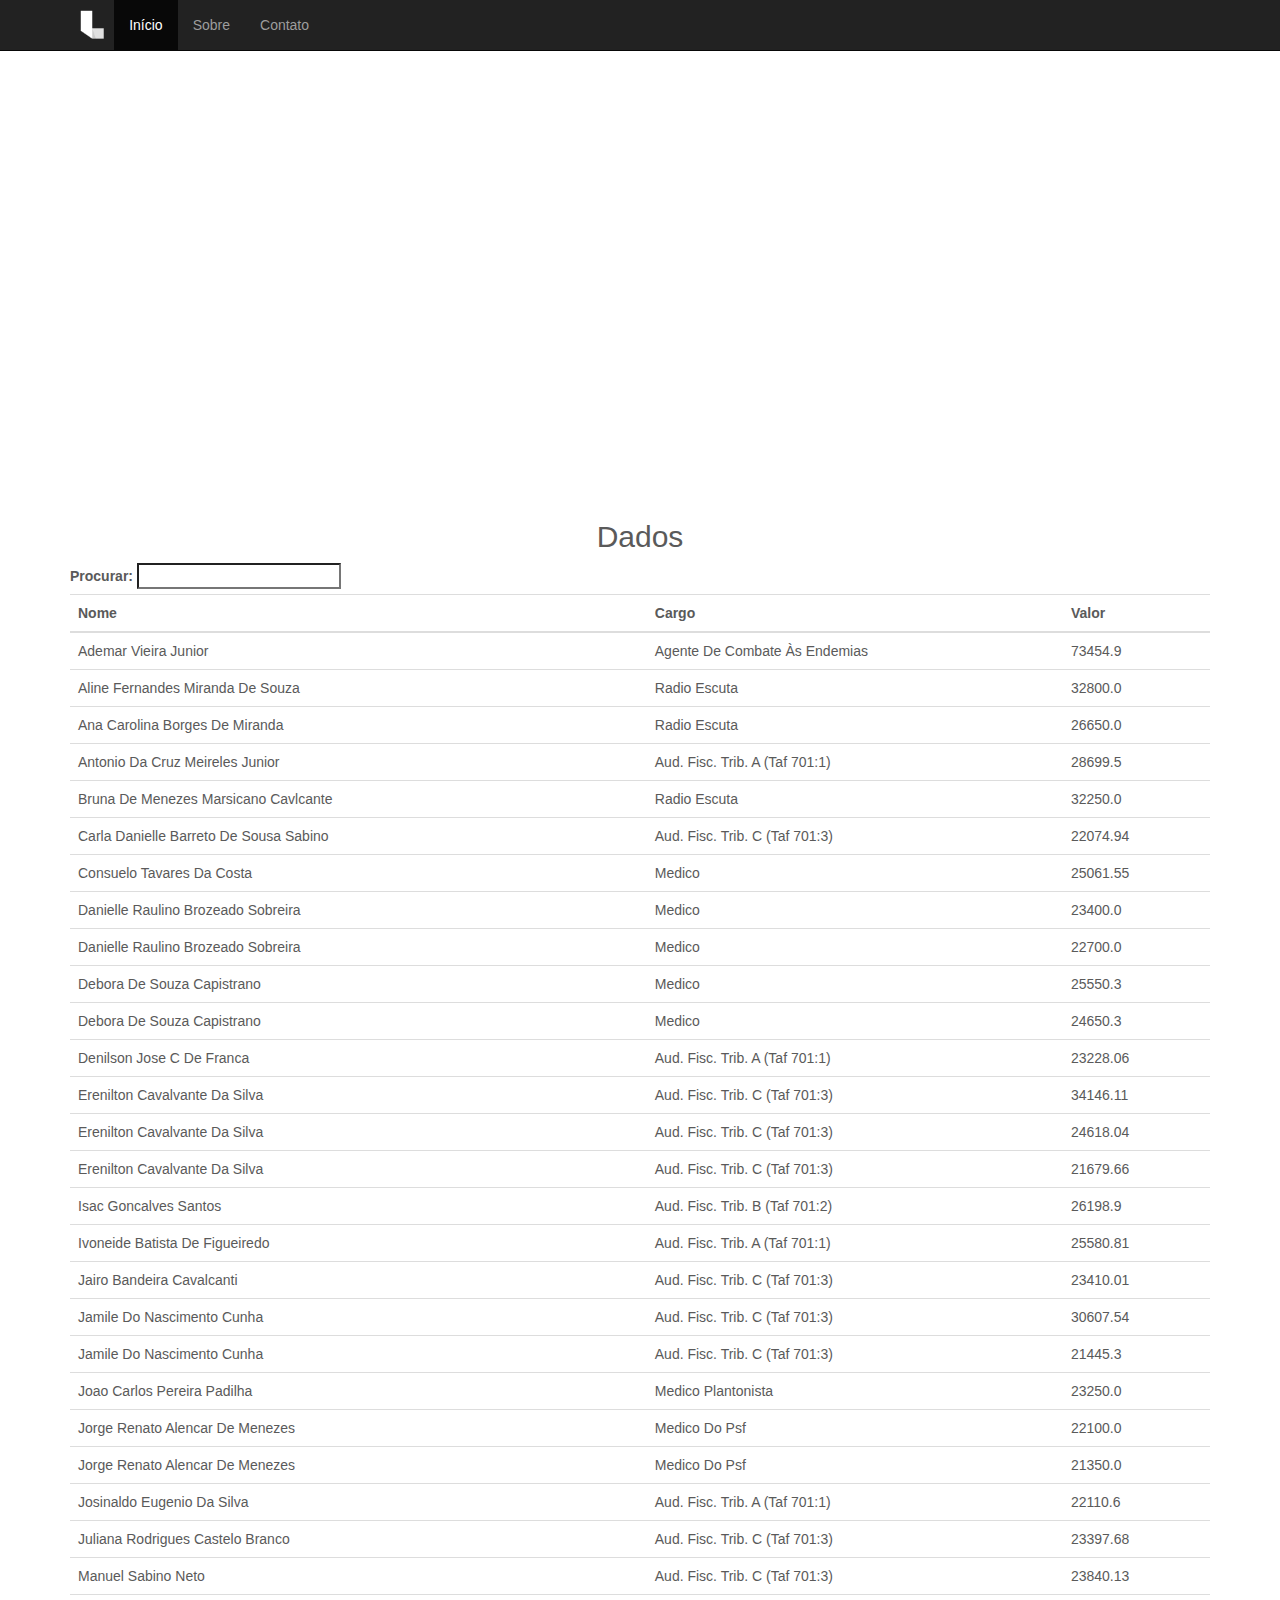
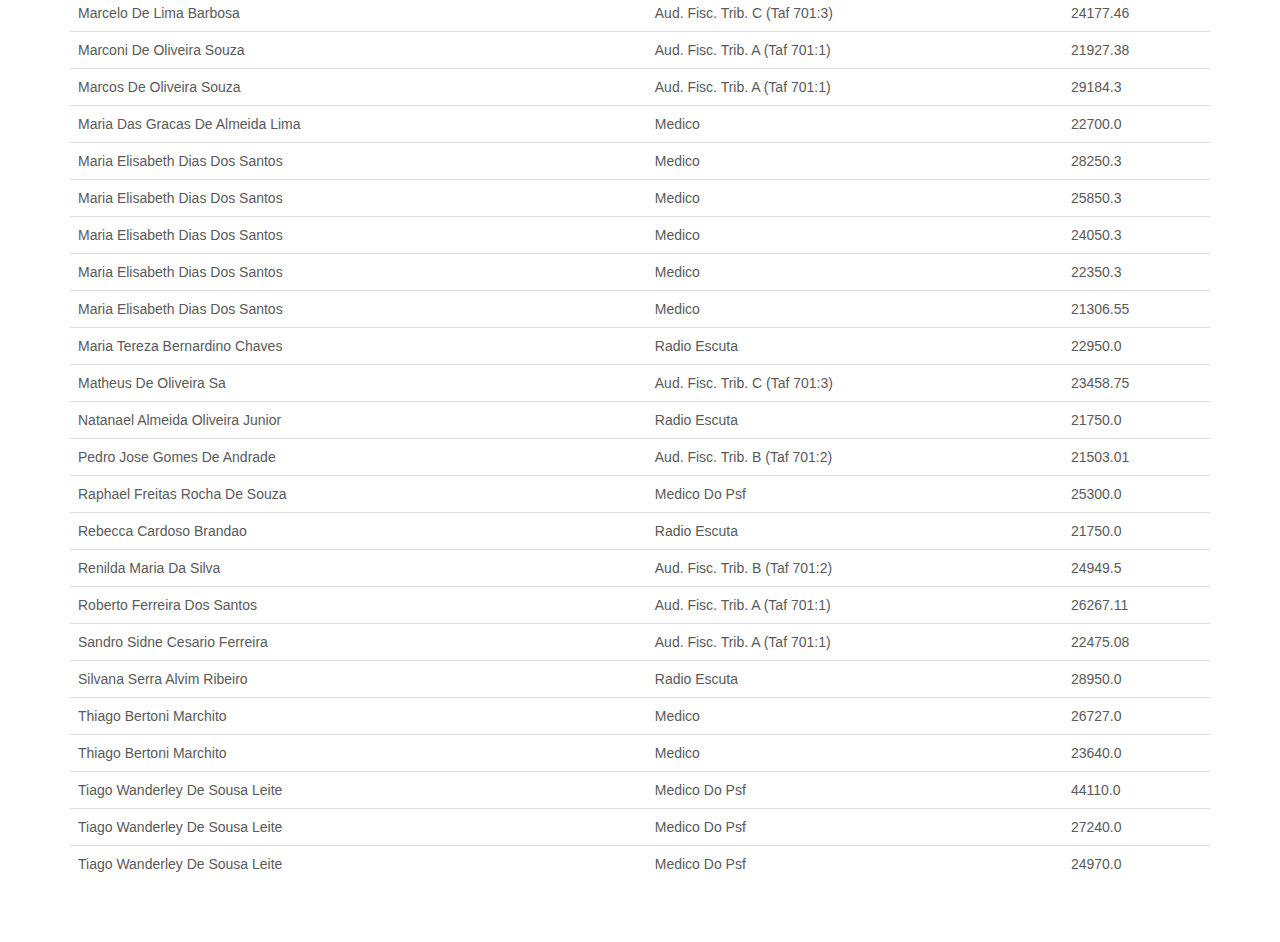
<file: bayeux.html>
<!DOCTYPE html>
<html lang="en">
  <head>
    <meta charset="utf-8">
    <meta http-equiv="X-UA-Compatible" content="IE=edge">
    <meta name="viewport" content="width=device-width, initial-scale=1">
    <!-- The above 3 meta tags *must* come first in the head; any other head content must come *after* these tags -->
    <meta name="description" content="">
    <meta name="author" content="">

    <title>Pendurados</title>

    <!-- Bootstrap core CSS -->
    <link href="css/bootstrap.min.css" rel="stylesheet">

    <!-- IE10 viewport hack for Surface/desktop Windows 8 bug -->
    <link href="css/ie10-viewport-bug-workaround.css" rel="stylesheet">

    <!-- Just for debugging purposes. Don't actually copy these 2 lines! -->
    <!--[if lt IE 9]><script src="../../assets/js/ie8-responsive-file-warning.js"></script><![endif]-->
    <script src="js/ie-emulation-modes-warning.js"></script>

    <!-- HTML5 shim and Respond.js for IE8 support of HTML5 elements and media queries -->
    <!--[if lt IE 9]>
      <script src="https://oss.maxcdn.com/html5shiv/3.7.3/html5shiv.min.js"></script>
      <script src="https://oss.maxcdn.com/respond/1.4.2/respond.min.js"></script>
    <![endif]-->

    <!-- Custom styles for this template -->
    <link href="css/style.css" rel="stylesheet">



</head>

<body>

    <!-- Fixed navbar -->
    <nav class="navbar navbar-inverse navbar-fixed-top">
      <div class="container">
        <img id="icone-branca" src="image/Icone-Branca.png">
        <div class="navbar-header">
          <button type="button" class="navbar-toggle collapsed" data-toggle="collapse" data-target="#navbar" aria-expanded="false" aria-controls="navbar">
            <span class="sr-only">Toggle navigation</span>
            <span class="icon-bar"></span>
            <span class="icon-bar"></span>
            <span class="icon-bar"></span>
          </button>
        </div>
        <div id="navbar" class="navbar-collapse collapse">
          <ul class="nav navbar-nav">
            <li class="active"><a href="index.html">Início</a></li>
            <li><a href="#about">Sobre</a></li>
            <li><a href="#contact">Contato</a></li>
          </ul>
        </div><!--/.nav-collapse -->
      </div>
    </nav>
    

    <div class="container">
      
      <div class="row">
        
        <div class="col-lg-12">
          
          <div id="container-bayeux" style="min-width: 310px; height: 400px; max-width: 800px; margin: 0 auto; margin-top: 100px;"></div>

          <h2 style="text-align: center">Dados</h2>

          <table id="datatable" class="display table" cellspacing="0" width="100%">

          <script src="js/graficos/jquery-1.12.4.js"></script>
          <script src="js/graficos/jquery.dataTables.min.js"></script>
          <script src="https://code.highcharts.com/highcharts.js"></script>
          <script src="https://code.highcharts.com/modules/heatmap.js"></script>
          <script src="https://code.highcharts.com/modules/treemap.js"></script>
          <script src="js/graficos/bayeux.js"></script>
        </div>
      </div>
    </div>
      




    <!-- FOOTER -->
    <!--
      <footer>
        <p class="pull-right"><a href="#">Back to top</a></p>
        <p>&copy; 2016 Company, Inc. &middot; <a href="#">Privacy</a> &middot; <a href="#">Terms</a></p>
      </footer>
    -->
  </div><!-- /.container -->

    <!-- Script Tabela Bayeux -->
    <script>
      Highcharts.chart('container-bayeux', {
          series: [{
              type: 'treemap',
              layoutAlgorithm: 'squarified',
              data: bayeux_data,
              color: '#666666',
              dataLabels: {
                color: '#ffffff'
              }
          }],

          title: {
              text: 'Maiores Pagamentos na Prefeitura Municipal de Bayeux'
          },
          tooltip: { valuePrefix: "R$ " }
      });
  </script>

  <script>
      $(document).ready(function () {
          $('#datatable').DataTable({
              "paging": false,
              language: {
                search: "Procurar: "
              },
              data: bayeux_data_table,
              columns: [
                  { title: "Nome" },
                  { title: "Cargo" },
                  { title: "Valor" },
              ]
          });
      });
  </script>


    <!-- Bootstrap core JavaScript
    ================================================== -->
    <!-- Placed at the end of the document so the pages load faster -->
    <!--<script src="https://ajax.googleapis.com/ajax/libs/jquery/1.12.4/jquery.min.js"></script>-->
    <script>window.jQuery || document.write('<script src="js/vendor/jquery.min.js"><\/script>')</script>
    <script src="js/bootstrap.min.js"></script>
    <!-- Just to make our placeholder images work. Don't actually copy the next line! -->
    <script src="js/holder.min.js"></script>
    <!-- IE10 viewport hack for Surface/desktop Windows 8 bug -->
    <script src="js/ie10-viewport-bug-workaround.js"></script>
</body>

  <script type="text/javascript">

  $( document ).ready(function() {
    //create trigger to resizeEnd event
    $(window).resize(function() {
        drawChart();
    });


  });

  </script>
</html>
</file>
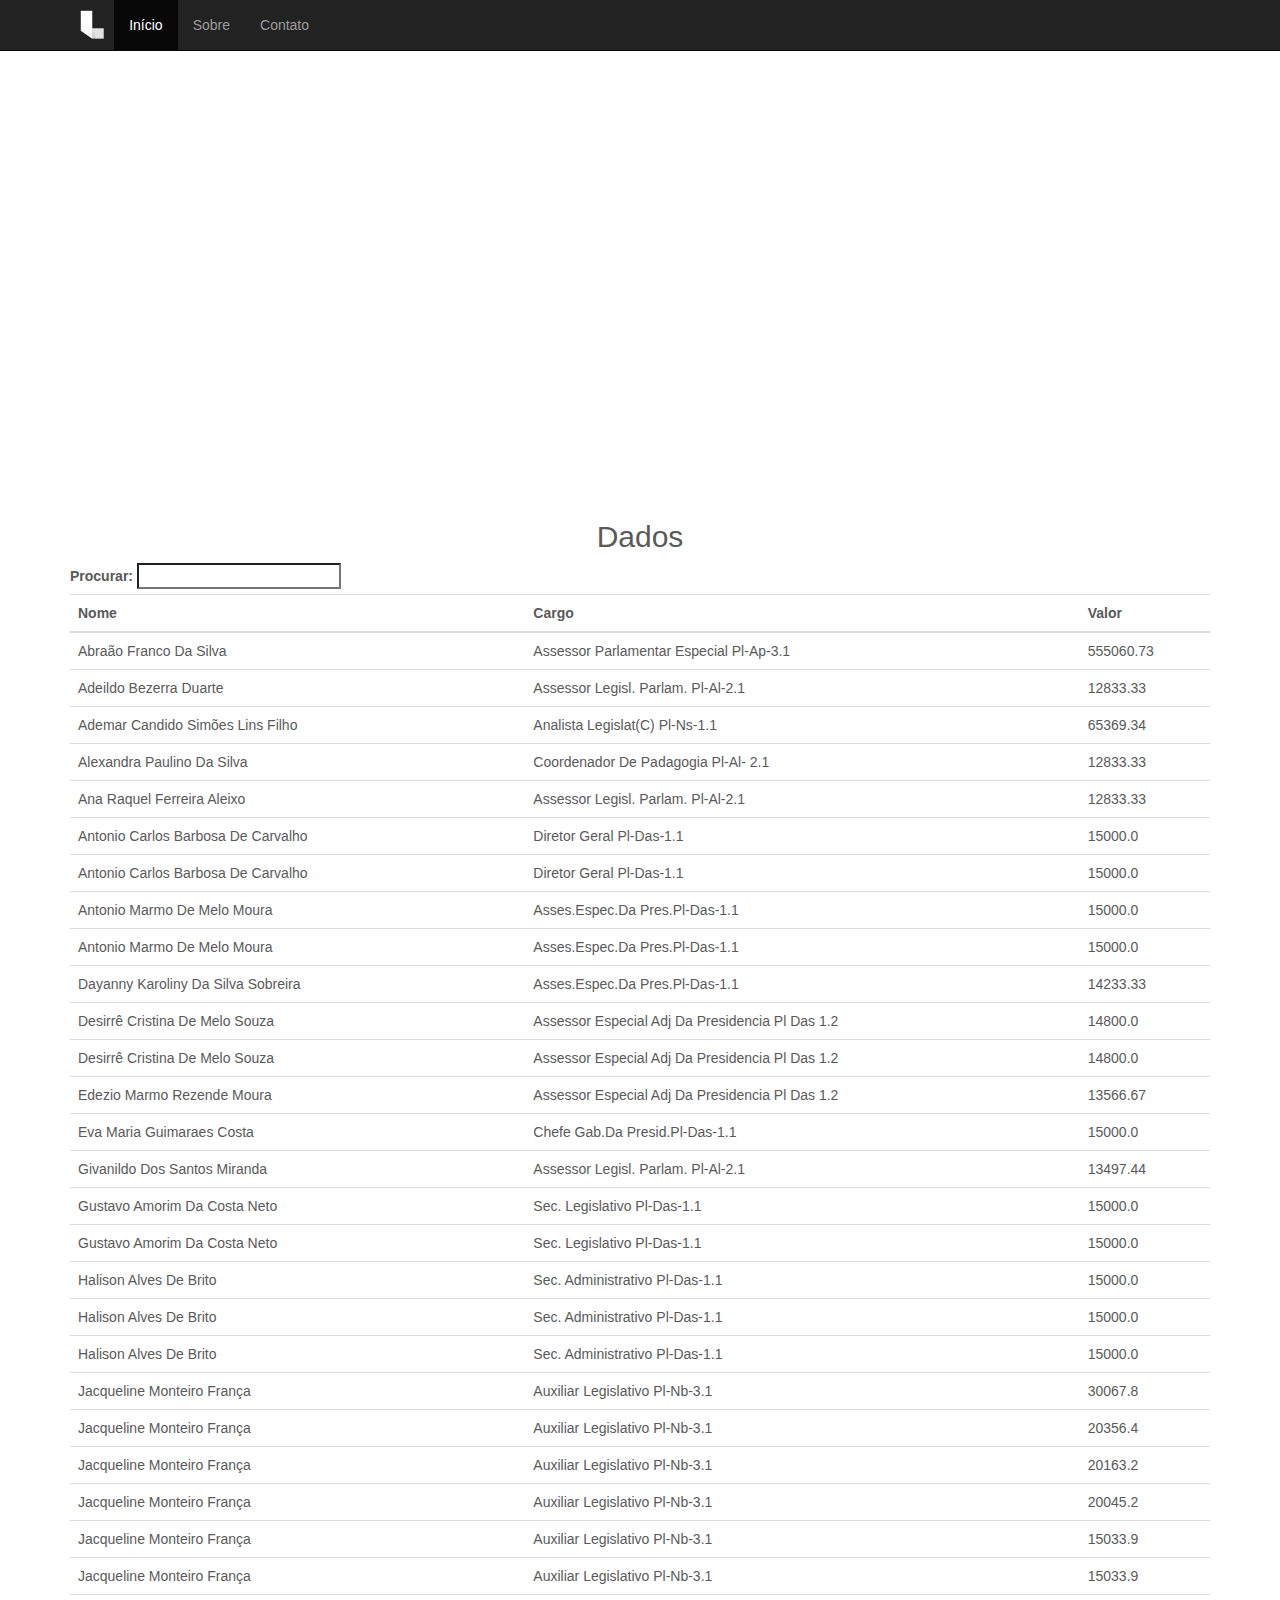
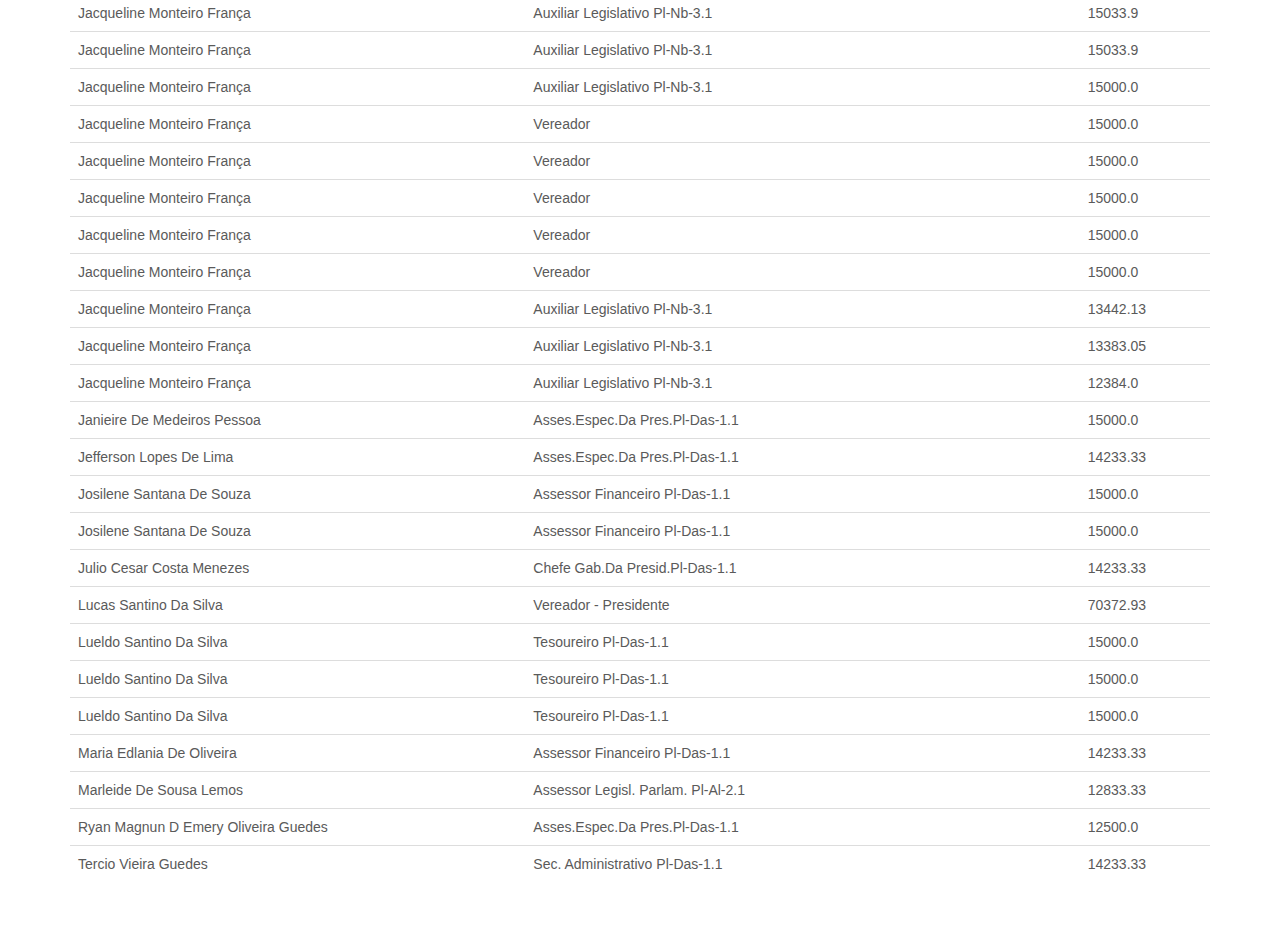
<file: cabedelo.html>
<!DOCTYPE html>
<html lang="en">
  <head>
    <meta charset="utf-8">
    <meta http-equiv="X-UA-Compatible" content="IE=edge">
    <meta name="viewport" content="width=device-width, initial-scale=1">
    <!-- The above 3 meta tags *must* come first in the head; any other head content must come *after* these tags -->
    <meta name="description" content="">
    <meta name="author" content="">

    <title>Folha Limpa</title>

    <link rel="icon" href="image/Icone-Branca.ico" type="image/x-icon" />

    <!-- Bootstrap core CSS -->
    <link href="css/bootstrap.min.css" rel="stylesheet">

    <!-- IE10 viewport hack for Surface/desktop Windows 8 bug -->
    <link href="css/ie10-viewport-bug-workaround.css" rel="stylesheet">

    <!-- Just for debugging purposes. Don't actually copy these 2 lines! -->
    <!--[if lt IE 9]><script src="../../assets/js/ie8-responsive-file-warning.js"></script><![endif]-->
    <script src="js/ie-emulation-modes-warning.js"></script>

    <!-- HTML5 shim and Respond.js for IE8 support of HTML5 elements and media queries -->
    <!--[if lt IE 9]>
      <script src="https://oss.maxcdn.com/html5shiv/3.7.3/html5shiv.min.js"></script>
      <script src="https://oss.maxcdn.com/respond/1.4.2/respond.min.js"></script>
    <![endif]-->

    <!-- Custom styles for this template -->
    <link href="css/style.css" rel="stylesheet">



</head>

<body>

    <!-- Fixed navbar -->
    <nav class="navbar navbar-inverse navbar-fixed-top">
      <div class="container">
        <img id="icone-branca" src="image/Icone-Branca.png">
        <div class="navbar-header">
          <button type="button" class="navbar-toggle collapsed" data-toggle="collapse" data-target="#navbar" aria-expanded="false" aria-controls="navbar">
            <span class="sr-only">Toggle navigation</span>
            <span class="icon-bar"></span>
            <span class="icon-bar"></span>
            <span class="icon-bar"></span>
          </button>
        </div>
        <div id="navbar" class="navbar-collapse collapse">
          <ul class="nav navbar-nav">
            <li class="active"><a href="index.html">Início</a></li>
            <li><a href="#about">Sobre</a></li>
            <li><a href="#contact">Contato</a></li>
          </ul>
        </div><!--/.nav-collapse -->
      </div>
    </nav>
    

    <div class="container">
      
      <div class="row">
        
        <div class="col-lg-12">
          
          <div id="container-cabedelo" style="min-width: 310px; height: 400px; max-width: 800px; margin: 0 auto; margin-top: 100px;"></div>

          <h2 style="text-align: center">Dados</h2>
          
          <table id="datatable" class="display table" cellspacing="0" width="100%">

          <script src="js/graficos/jquery-1.12.4.js"></script>
          <script src="js/graficos/jquery.dataTables.min.js"></script>
          <script src="https://code.highcharts.com/highcharts.js"></script>
          <script src="https://code.highcharts.com/modules/heatmap.js"></script>
          <script src="https://code.highcharts.com/modules/treemap.js"></script>
          <script src="js/graficos/cabedelo.js"></script>
        </div>
      </div>
    </div>
      




    <!-- FOOTER -->
    <!--
      <footer>
        <p class="pull-right"><a href="#">Back to top</a></p>
        <p>&copy; 2016 Company, Inc. &middot; <a href="#">Privacy</a> &middot; <a href="#">Terms</a></p>
      </footer>
    -->
  </div><!-- /.container -->

    <!-- Script Tabela Cabedelo -->
    <script>
      Highcharts.chart('container-cabedelo', {
          series: [{
              type: 'treemap',
              layoutAlgorithm: 'squarified',
              data: cabedelo_data,
              color: '#666666',
              dataLabels: {
                color: '#ffffff'
              }
          }],
          title: {
              text: 'Maiores Pagamentos na Câmara Municipal de Cabedelo'
          },
          tooltip: { valuePrefix: "R$ " }
      });
  </script>

  <script>
      $(document).ready(function () {
          $('#datatable').DataTable({
              "paging": false,
              language: {
                search: "Procurar: "
              },
              data: cabedelo_data_table,
              columns: [
                  { title: "Nome" },
                  { title: "Cargo" },
                  { title: "Valor" },
              ]
          });
      });
  </script>


    <!-- Bootstrap core JavaScript
    ================================================== -->
    <!-- Placed at the end of the document so the pages load faster -->
    <!--<script src="https://ajax.googleapis.com/ajax/libs/jquery/1.12.4/jquery.min.js"></script>-->
    <script>window.jQuery || document.write('<script src="js/vendor/jquery.min.js"><\/script>')</script>
    <script src="js/bootstrap.min.js"></script>
    <!-- Just to make our placeholder images work. Don't actually copy the next line! -->
    <script src="js/holder.min.js"></script>
    <!-- IE10 viewport hack for Surface/desktop Windows 8 bug -->
    <script src="js/ie10-viewport-bug-workaround.js"></script>
</body>

  <script type="text/javascript">

  $( document ).ready(function() {
    //create trigger to resizeEnd event
    $(window).resize(function() {
        drawChart();
    });


  });

  </script>
</html>
</file>
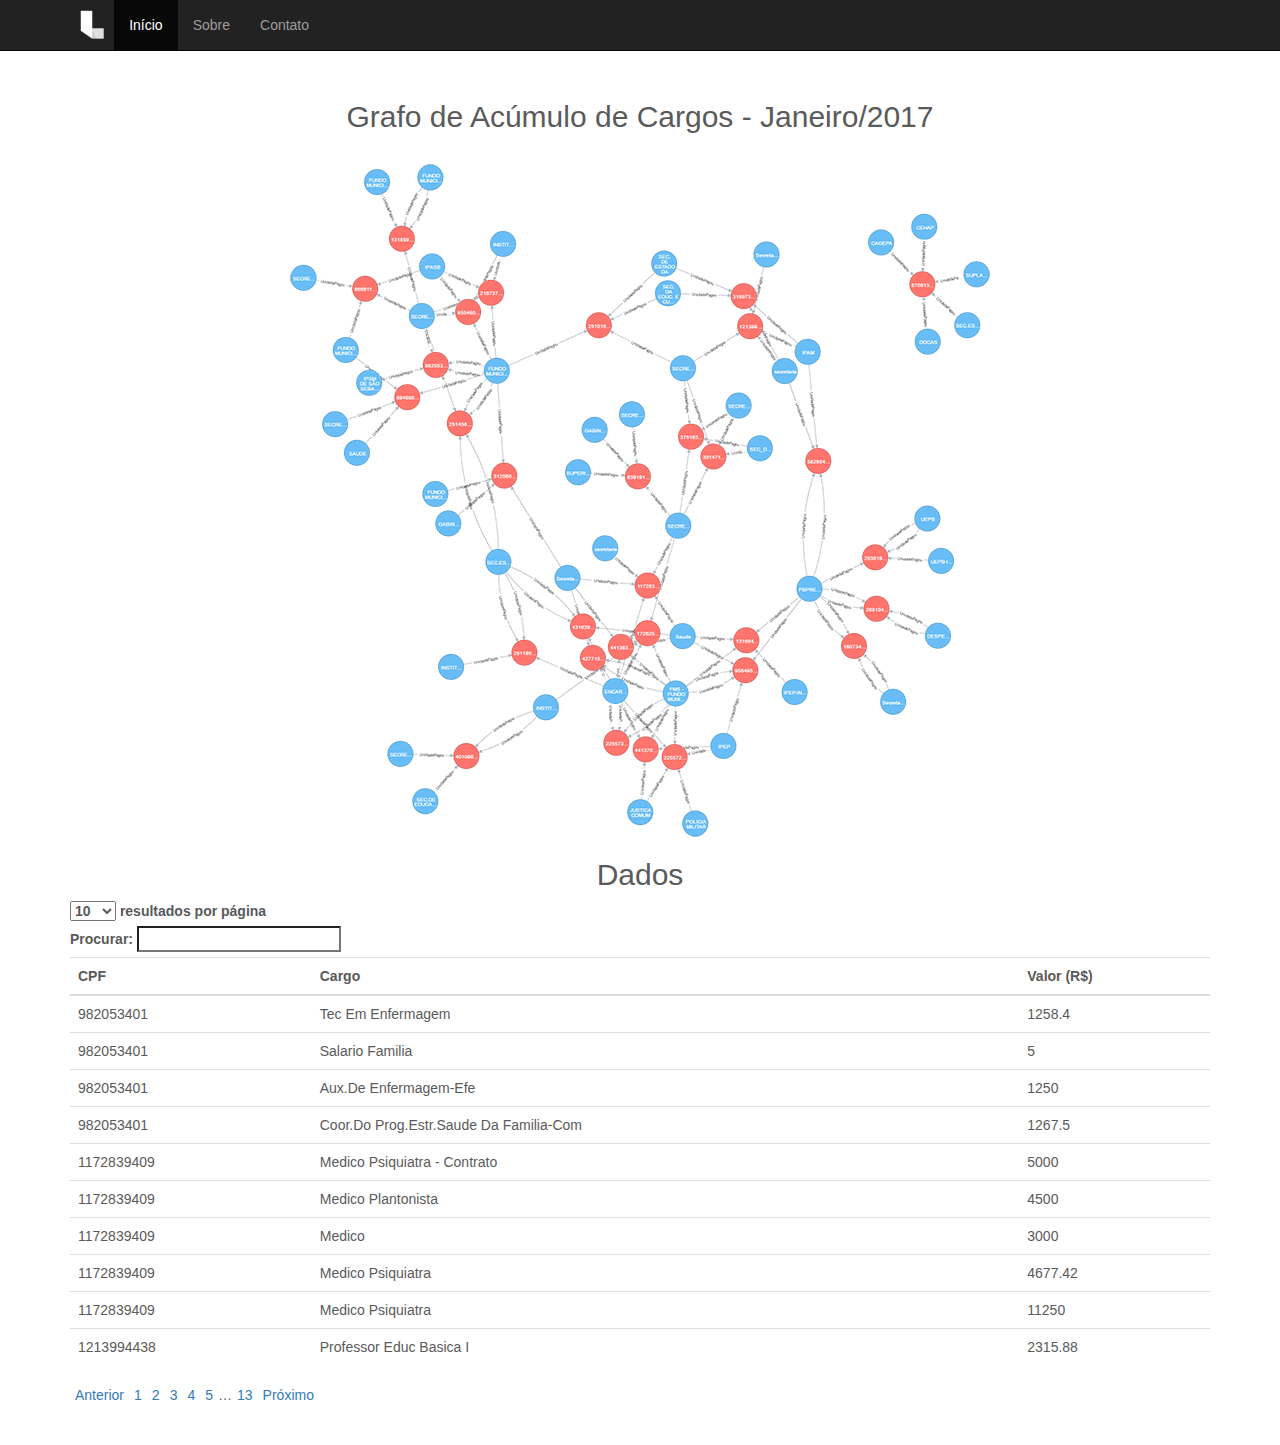
<file: grafoAcumuloDeCargos.html>
<!DOCTYPE html>
<html lang="en">
  <head>
    <meta charset="utf-8">
    <meta http-equiv="X-UA-Compatible" content="IE=edge">
    <meta name="viewport" content="width=device-width, initial-scale=1">
    <!-- The above 3 meta tags *must* come first in the head; any other head content must come *after* these tags -->
    <meta name="description" content="">
    <meta name="author" content="">

    <title>Folha Limpa</title>

    <link rel="icon" href="image/Icone-Branca.ico" type="image/x-icon" />

    <!-- Bootstrap core CSS -->
    <link href="css/bootstrap.min.css" rel="stylesheet">

    <!-- IE10 viewport hack for Surface/desktop Windows 8 bug -->
    <link href="css/ie10-viewport-bug-workaround.css" rel="stylesheet">

    <!-- Just for debugging purposes. Don't actually copy these 2 lines! -->
    <!--[if lt IE 9]><script src="../../assets/js/ie8-responsive-file-warning.js"></script><![endif]-->
    <script src="js/ie-emulation-modes-warning.js"></script>

    <!-- HTML5 shim and Respond.js for IE8 support of HTML5 elements and media queries -->
    <!--[if lt IE 9]>
      <script src="https://oss.maxcdn.com/html5shiv/3.7.3/html5shiv.min.js"></script>
      <script src="https://oss.maxcdn.com/respond/1.4.2/respond.min.js"></script>
    <![endif]-->

    <!-- Custom styles for this template -->
    <link href="css/style.css" rel="stylesheet">




</head>

<body>

    <!-- Fixed navbar -->
    <nav class="navbar navbar-inverse navbar-fixed-top">
      <div class="container">
        <img id="icone-branca" src="image/Icone-Branca.png">
        <div class="navbar-header">
          <button type="button" class="navbar-toggle collapsed" data-toggle="collapse" data-target="#navbar" aria-expanded="false" aria-controls="navbar">
            <span class="sr-only">Toggle navigation</span>
            <span class="icon-bar"></span>
            <span class="icon-bar"></span>
            <span class="icon-bar"></span>
          </button>
        </div>
        <div id="navbar" class="navbar-collapse collapse">
          <ul class="nav navbar-nav">
            <li class="active"><a href="index.html">Início</a></li>
            <li><a href="#about">Sobre</a></li>
            <li><a href="#contact">Contato</a></li>
          </ul>
        </div><!--/.nav-collapse -->
      </div>
    </nav>
    

    <div class="container">
      
      <div class="row">
        
        <div class="col-lg-12">

            <h2 style="text-align: center; margin-top: 100px;">Grafo de Acúmulo de Cargos - Janeiro/2017</h2>
          
            <img src="image/graph2.png" alt="" class="img-responsive center-block" style="margin-top: 30px;">

            <h2 style="text-align: center">Dados</h2>

            <table id="datatable" class="display table" cellspacing="0" width="100%"></div>
        </div>
      </div>
    </div>
    
    <script src="js/graficos/jquery-1.12.4.js"></script>
    <script src="js/graficos/jquery.dataTables.min.js"></script>
    <script src="js/graficos/graphdata.js"></script>

    <script>
        $(document).ready(function () {
            $('#datatable').DataTable({
                data: graphdata,
                language: {
                search: "Procurar: ",
                "sEmptyTable": "Nenhum registro encontrado",
                "sInfo": "Mostrando de _START_ até _END_ de _TOTAL_ registros",
                "sInfoEmpty": "Mostrando 0 até 0 de 0 registros",
                "sInfoFiltered": "(Filtrados de _MAX_ registros)",
                "sInfoPostFix": "",
                "sInfoThousands": ".",
                "sLengthMenu": "_MENU_ resultados por página",
                "sLoadingRecords": "Carregando...",
                "sProcessing": "Processando...",
                "sZeroRecords": "Nenhum registro encontrado",
                "oPaginate": {
                    "sNext": "Próximo",
                    "sPrevious": "Anterior",
                    "sFirst": "Primeiro",
                    "sLast": "Último"
                },
                },
                columns: [
                    { title: "CPF" },
                    { title: "Cargo" },
                    { title: "Valor (R$)" },
                ]
            });
        });
    </script>




    <!-- FOOTER -->
    <!--
      <footer>
        <p class="pull-right"><a href="#">Back to top</a></p>
        <p>&copy; 2016 Company, Inc. &middot; <a href="#">Privacy</a> &middot; <a href="#">Terms</a></p>
      </footer>
    -->
  </div><!-- /.container -->


    <!-- Bootstrap core JavaScript
    ================================================== -->
    <!-- Placed at the end of the document so the pages load faster -->
    <!--<script src="https://ajax.googleapis.com/ajax/libs/jquery/1.12.4/jquery.min.js"></script>-->
    <script>window.jQuery || document.write('<script src="js/vendor/jquery.min.js"><\/script>')</script>
    <script src="js/bootstrap.min.js"></script>
    <!-- Just to make our placeholder images work. Don't actually copy the next line! -->
    <script src="js/holder.min.js"></script>
    <!-- IE10 viewport hack for Surface/desktop Windows 8 bug -->
    <script src="js/ie10-viewport-bug-workaround.js"></script>

    
</body>

  <script type="text/javascript">

  $( document ).ready(function() {
    //create trigger to resizeEnd event
    $(window).resize(function() {
        drawChart();
    });


  });

  </script>
</html>
</file>
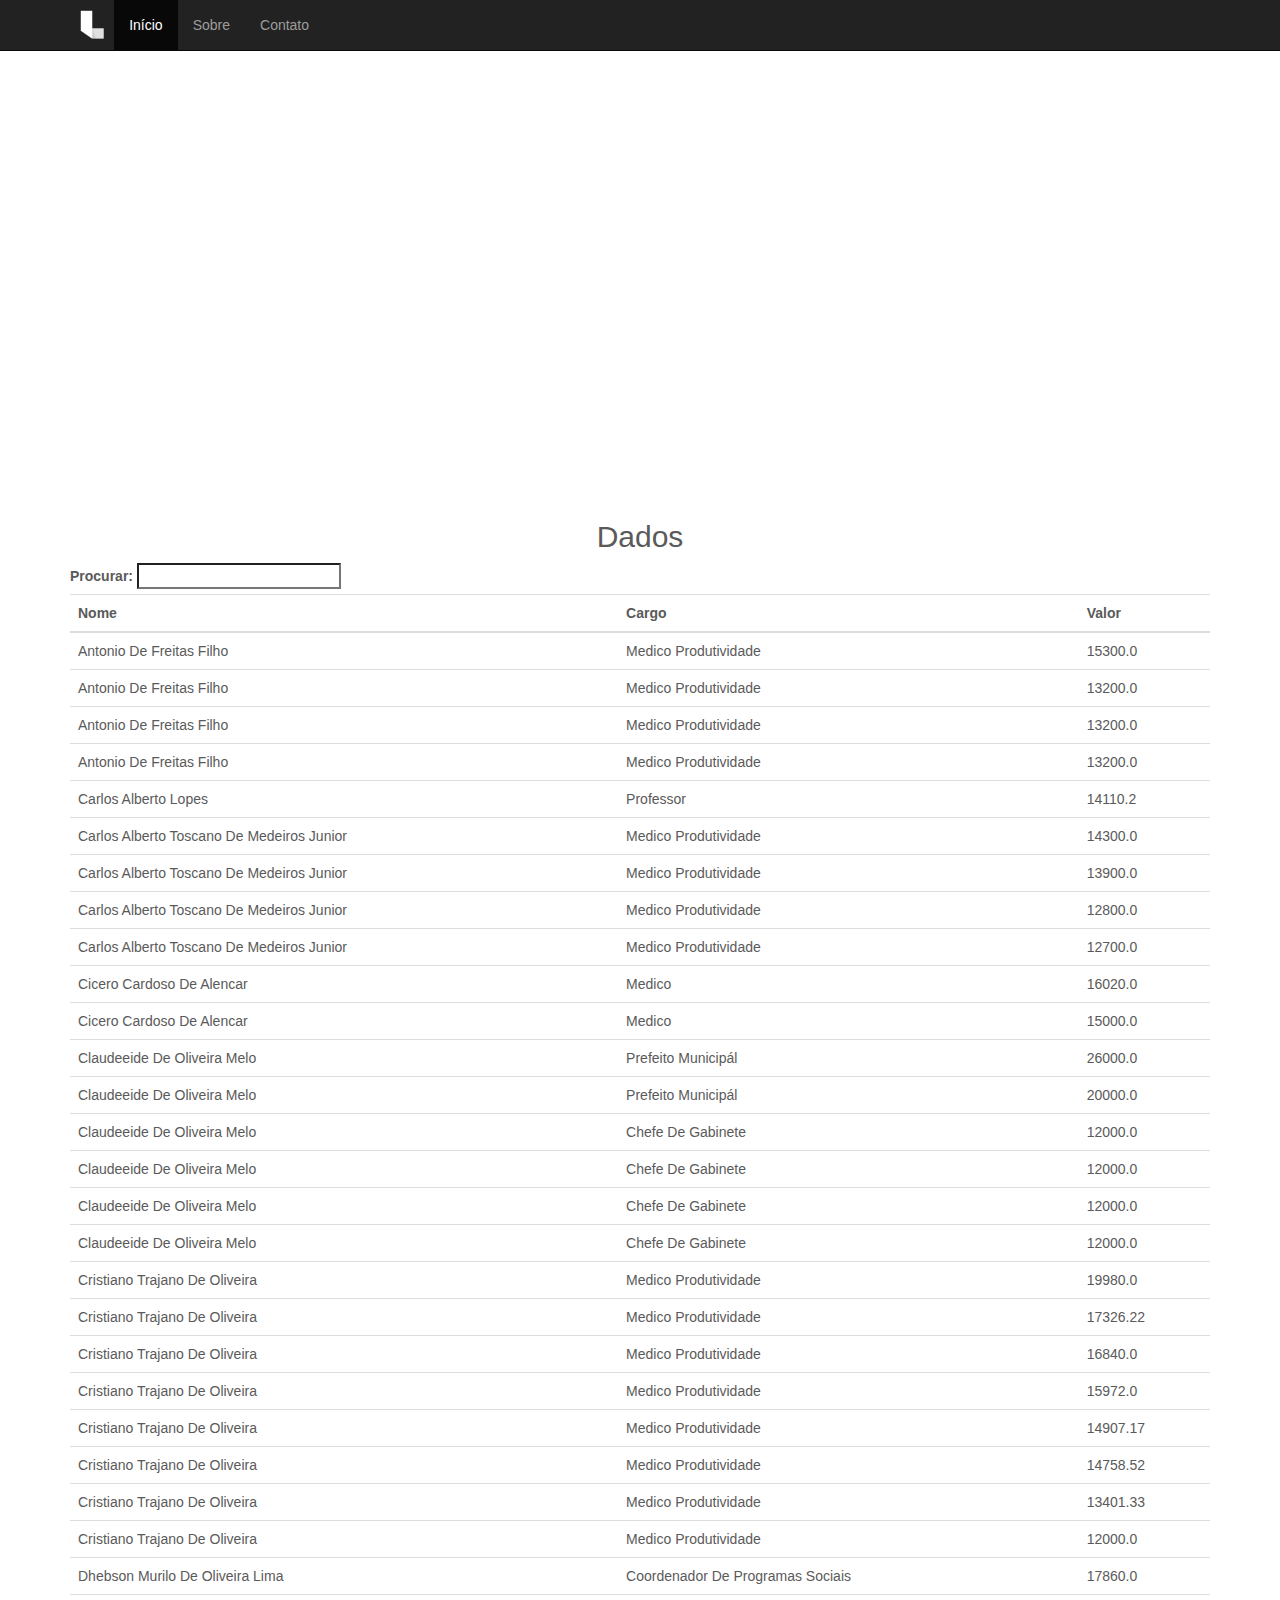
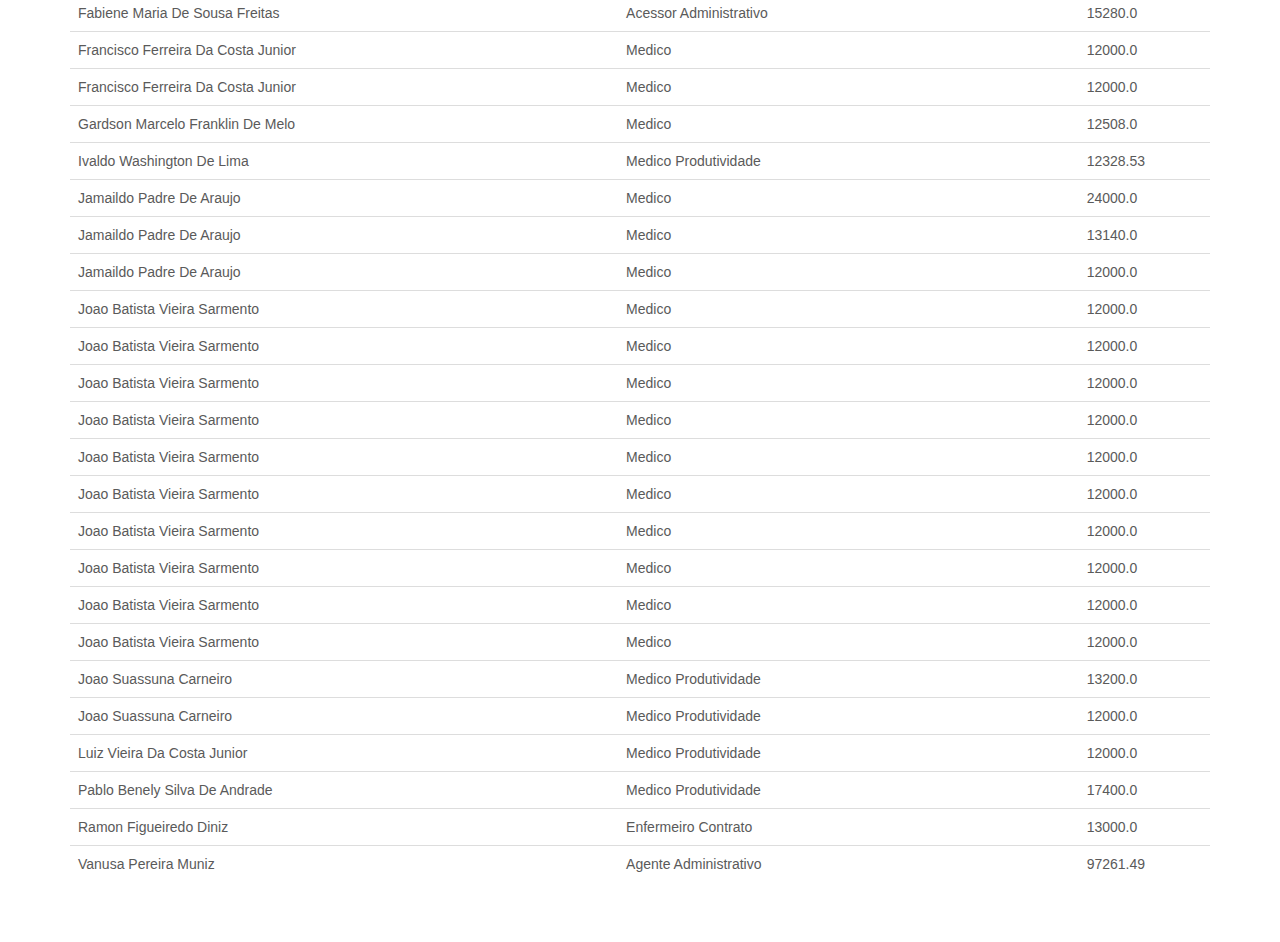
<file: jerico.html>
<!DOCTYPE html>
<html lang="en">
  <head>
    <meta charset="utf-8">
    <meta http-equiv="X-UA-Compatible" content="IE=edge">
    <meta name="viewport" content="width=device-width, initial-scale=1">
    <!-- The above 3 meta tags *must* come first in the head; any other head content must come *after* these tags -->
    <meta name="description" content="">
    <meta name="author" content="">

    <title>Pendurados</title>

    <!-- Bootstrap core CSS -->
    <link href="css/bootstrap.min.css" rel="stylesheet">

    <!-- IE10 viewport hack for Surface/desktop Windows 8 bug -->
    <link href="css/ie10-viewport-bug-workaround.css" rel="stylesheet">

    <!-- Just for debugging purposes. Don't actually copy these 2 lines! -->
    <!--[if lt IE 9]><script src="../../assets/js/ie8-responsive-file-warning.js"></script><![endif]-->
    <script src="js/ie-emulation-modes-warning.js"></script>

    <!-- HTML5 shim and Respond.js for IE8 support of HTML5 elements and media queries -->
    <!--[if lt IE 9]>
      <script src="https://oss.maxcdn.com/html5shiv/3.7.3/html5shiv.min.js"></script>
      <script src="https://oss.maxcdn.com/respond/1.4.2/respond.min.js"></script>
    <![endif]-->

    <!-- Custom styles for this template -->
    <link href="css/style.css" rel="stylesheet">


</head>

<body>

    <!-- Fixed navbar -->
    <nav class="navbar navbar-inverse navbar-fixed-top">
      <div class="container">
        <img id="icone-branca" src="image/Icone-Branca.png">
        <div class="navbar-header">
          <button type="button" class="navbar-toggle collapsed" data-toggle="collapse" data-target="#navbar" aria-expanded="false" aria-controls="navbar">
            <span class="sr-only">Toggle navigation</span>
            <span class="icon-bar"></span>
            <span class="icon-bar"></span>
            <span class="icon-bar"></span>
          </button>
        </div>
        <div id="navbar" class="navbar-collapse collapse">
          <ul class="nav navbar-nav">
            <li class="active"><a href="index.html">Início</a></li>
            <li><a href="#about">Sobre</a></li>
            <li><a href="#contact">Contato</a></li>
          </ul>
        </div><!--/.nav-collapse -->
      </div>
    </nav>
    

    <div class="container">
      
      <div class="row">
        
        <div class="col-lg-12">
          
          <div id="container-jerico" style="min-width: 310px; height: 400px; max-width: 800px; margin: 0 auto; margin-top: 100px;"></div>

          <h2 style="text-align: center">Dados</h2>
          
          <table id="datatable" class="display table" cellspacing="0" width="100%">

          <script src="js/graficos/jquery-1.12.4.js"></script>
          <script src="js/graficos/jquery.dataTables.min.js"></script>
          <script src="https://code.highcharts.com/highcharts.js"></script>
          <script src="https://code.highcharts.com/modules/heatmap.js"></script>
          <script src="https://code.highcharts.com/modules/treemap.js"></script>
          <script src="js/graficos/jerico.js"></script>
        </div>
      </div>
    </div>
      




    <!-- FOOTER -->
    <!--
      <footer>
        <p class="pull-right"><a href="#">Back to top</a></p>
        <p>&copy; 2016 Company, Inc. &middot; <a href="#">Privacy</a> &middot; <a href="#">Terms</a></p>
      </footer>
    -->
  </div><!-- /.container -->

    <!-- Script Tabela Jerico -->
    <script>
      Highcharts.chart('container-jerico', {
          series: [{
              type: 'treemap',
              layoutAlgorithm: 'squarified',
              data: jerico_data,
              color: '#666666',
              dataLabels: {
                color: '#ffffff'
              }
          }],
          title: {
              text: 'Maiores Pagamentos na Prefeitura Municipal de Jericó'
          },
          tooltip: { valuePrefix: "R$ " }
      });
  </script>

  <script>
      $(document).ready(function () {
          $('#datatable').DataTable({
              "paging": false,
              language: {
                search: "Procurar: "
              },
              data: jerico_data_table,
              columns: [
                  { title: "Nome" },
                  { title: "Cargo" },
                  { title: "Valor" },
              ]
          });
      });
  </script>


    <!-- Bootstrap core JavaScript
    ================================================== -->
    <!-- Placed at the end of the document so the pages load faster -->
    <!--<script src="https://ajax.googleapis.com/ajax/libs/jquery/1.12.4/jquery.min.js"></script>-->
    <script>window.jQuery || document.write('<script src="js/vendor/jquery.min.js"><\/script>')</script>
    <script src="js/bootstrap.min.js"></script>
    <!-- Just to make our placeholder images work. Don't actually copy the next line! -->
    <script src="js/holder.min.js"></script>
    <!-- IE10 viewport hack for Surface/desktop Windows 8 bug -->
    <script src="js/ie10-viewport-bug-workaround.js"></script>
</body>

  <script type="text/javascript">

  $( document ).ready(function() {
    //create trigger to resizeEnd event
    $(window).resize(function() {
        drawChart();
    });


  });

  </script>
</html>
</file>
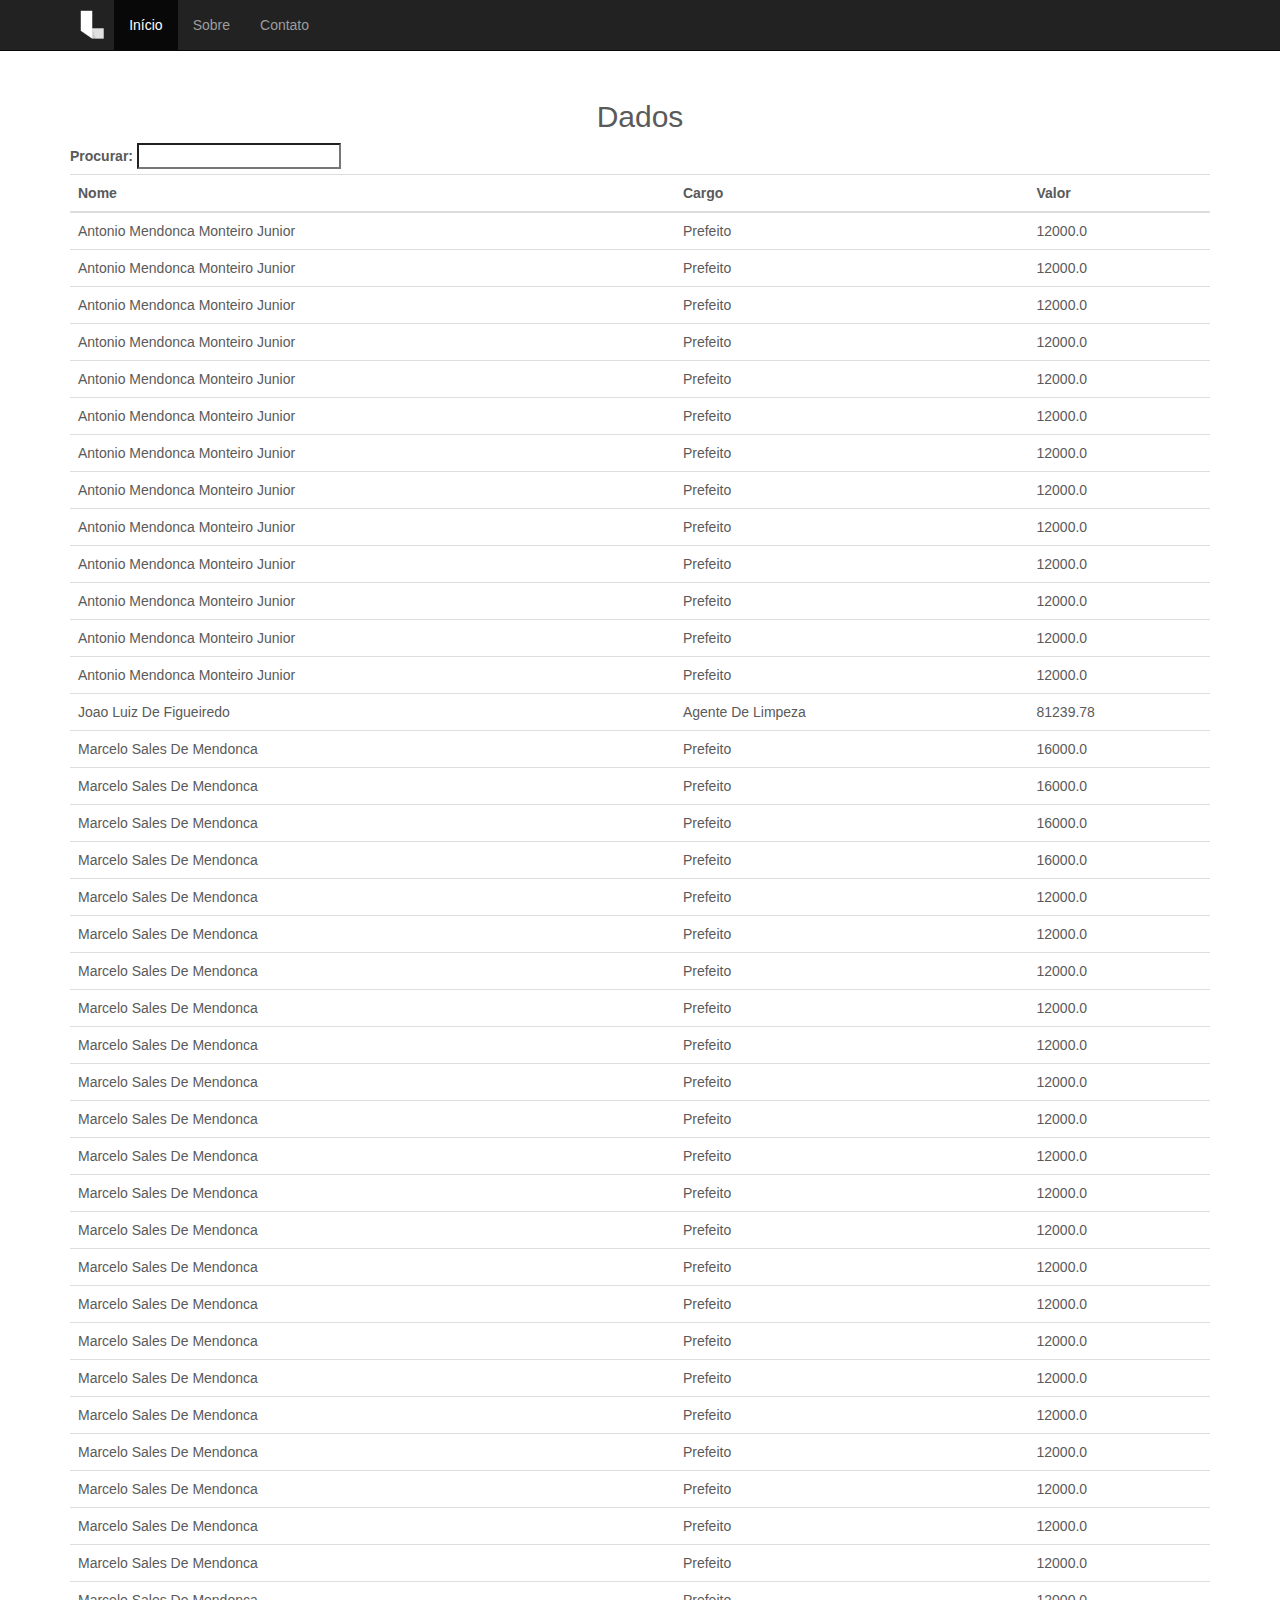
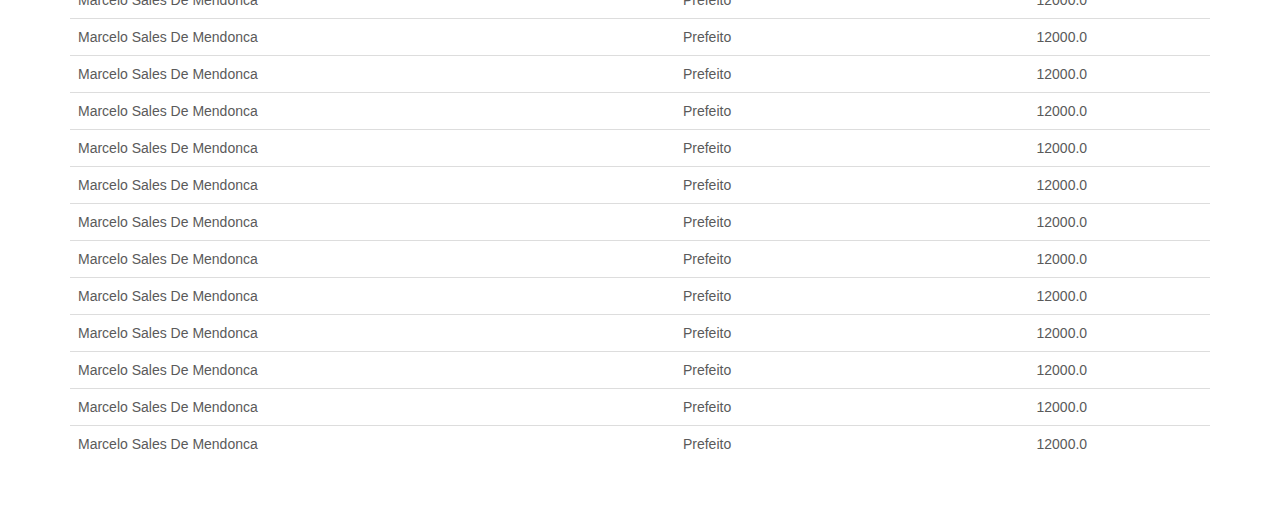
<file: lucena.html>
<!DOCTYPE html>
<html lang="en">
  <head>
    <meta charset="utf-8">
    <meta http-equiv="X-UA-Compatible" content="IE=edge">
    <meta name="viewport" content="width=device-width, initial-scale=1">
    <!-- The above 3 meta tags *must* come first in the head; any other head content must come *after* these tags -->
    <meta name="description" content="">
    <meta name="author" content="">

    <title>Pendurados</title>

    <!-- Bootstrap core CSS -->
    <link href="css/bootstrap.min.css" rel="stylesheet">

    <!-- IE10 viewport hack for Surface/desktop Windows 8 bug -->
    <link href="css/ie10-viewport-bug-workaround.css" rel="stylesheet">

    <!-- Just for debugging purposes. Don't actually copy these 2 lines! -->
    <!--[if lt IE 9]><script src="../../assets/js/ie8-responsive-file-warning.js"></script><![endif]-->
    <script src="js/ie-emulation-modes-warning.js"></script>

    <!-- HTML5 shim and Respond.js for IE8 support of HTML5 elements and media queries -->
    <!--[if lt IE 9]>
      <script src="https://oss.maxcdn.com/html5shiv/3.7.3/html5shiv.min.js"></script>
      <script src="https://oss.maxcdn.com/respond/1.4.2/respond.min.js"></script>
    <![endif]-->

    <!-- Custom styles for this template -->
    <link href="css/style.css" rel="stylesheet">



</head>

<body>

    <!-- Fixed navbar -->
    <nav class="navbar navbar-inverse navbar-fixed-top">
      <div class="container">
        <img id="icone-branca" src="image/Icone-Branca.png">
        <div class="navbar-header">
          <button type="button" class="navbar-toggle collapsed" data-toggle="collapse" data-target="#navbar" aria-expanded="false" aria-controls="navbar">
            <span class="sr-only">Toggle navigation</span>
            <span class="icon-bar"></span>
            <span class="icon-bar"></span>
            <span class="icon-bar"></span>
          </button>
        </div>
        <div id="navbar" class="navbar-collapse collapse">
          <ul class="nav navbar-nav">
            <li class="active"><a href="index.html">Início</a></li>
            <li><a href="#about">Sobre</a></li>
            <li><a href="#contact">Contato</a></li>
          </ul>
        </div><!--/.nav-collapse -->
      </div>
    </nav>
    

    <div class="container">
      
      <div class="row">
        
        <div class="col-lg-12">
          
          <div id="container-lucena" style="min-width: 310px; height: 100%; max-width: 800px; margin: 0 auto; margin-top: 100px;"></div>

          <h2 style="text-align: center">Dados</h2>
          
          <table id="datatable" class="display table" cellspacing="0" width="100%">

          <script src="js/graficos/jquery-1.12.4.js"></script>
          <script src="js/graficos/jquery.dataTables.min.js"></script>
          <script src="https://code.highcharts.com/highcharts.js"></script>
          <script src="https://code.highcharts.com/modules/heatmap.js"></script>
          <script src="https://code.highcharts.com/modules/treemap.js"></script>
          <script src="js/graficos/lucena.js"></script>
        </div>
      </div>
    </div>
      




    <!-- FOOTER -->
    <!--
      <footer>
        <p class="pull-right"><a href="#">Back to top</a></p>
        <p>&copy; 2016 Company, Inc. &middot; <a href="#">Privacy</a> &middot; <a href="#">Terms</a></p>
      </footer>
    -->
  </div><!-- /.container -->

    <!-- Script Tabela Lucena -->
    <script>
      Highcharts.chart('container-lucena', {
          series: [{
              type: 'treemap',
              layoutAlgorithm: 'squarified',
              data: lucena_data,
              color: '#666666',
              dataLabels: {
                color: '#ffffff'
              }
          }],
          title: {
              text: 'Maiores Pagamentos na Prefeitura Municipal de Lucena'
          },
          tooltip: { valuePrefix: "R$ " }
      });
  </script>

  <script>
      $(document).ready(function () {
          $('#datatable').DataTable({
              "paging": false,
              language: {
                search: "Procurar: "
              },
              data: lucena_data_table,
              columns: [
                  { title: "Nome" },
                  { title: "Cargo" },
                  { title: "Valor" },
              ]
          });
      });
  </script>


    <!-- Bootstrap core JavaScript
    ================================================== -->
    <!-- Placed at the end of the document so the pages load faster -->
    <!--<script src="https://ajax.googleapis.com/ajax/libs/jquery/1.12.4/jquery.min.js"></script>-->
    <script>window.jQuery || document.write('<script src="js/vendor/jquery.min.js"><\/script>')</script>
    <script src="js/bootstrap.min.js"></script>
    <!-- Just to make our placeholder images work. Don't actually copy the next line! -->
    <script src="js/holder.min.js"></script>
    <!-- IE10 viewport hack for Surface/desktop Windows 8 bug -->
    <script src="js/ie10-viewport-bug-workaround.js"></script>
</body>

  <script type="text/javascript">

  $( document ).ready(function() {
    //create trigger to resizeEnd event
    $(window).resize(function() {
        drawChart();
    });


  });

  </script>
</html>
</file>
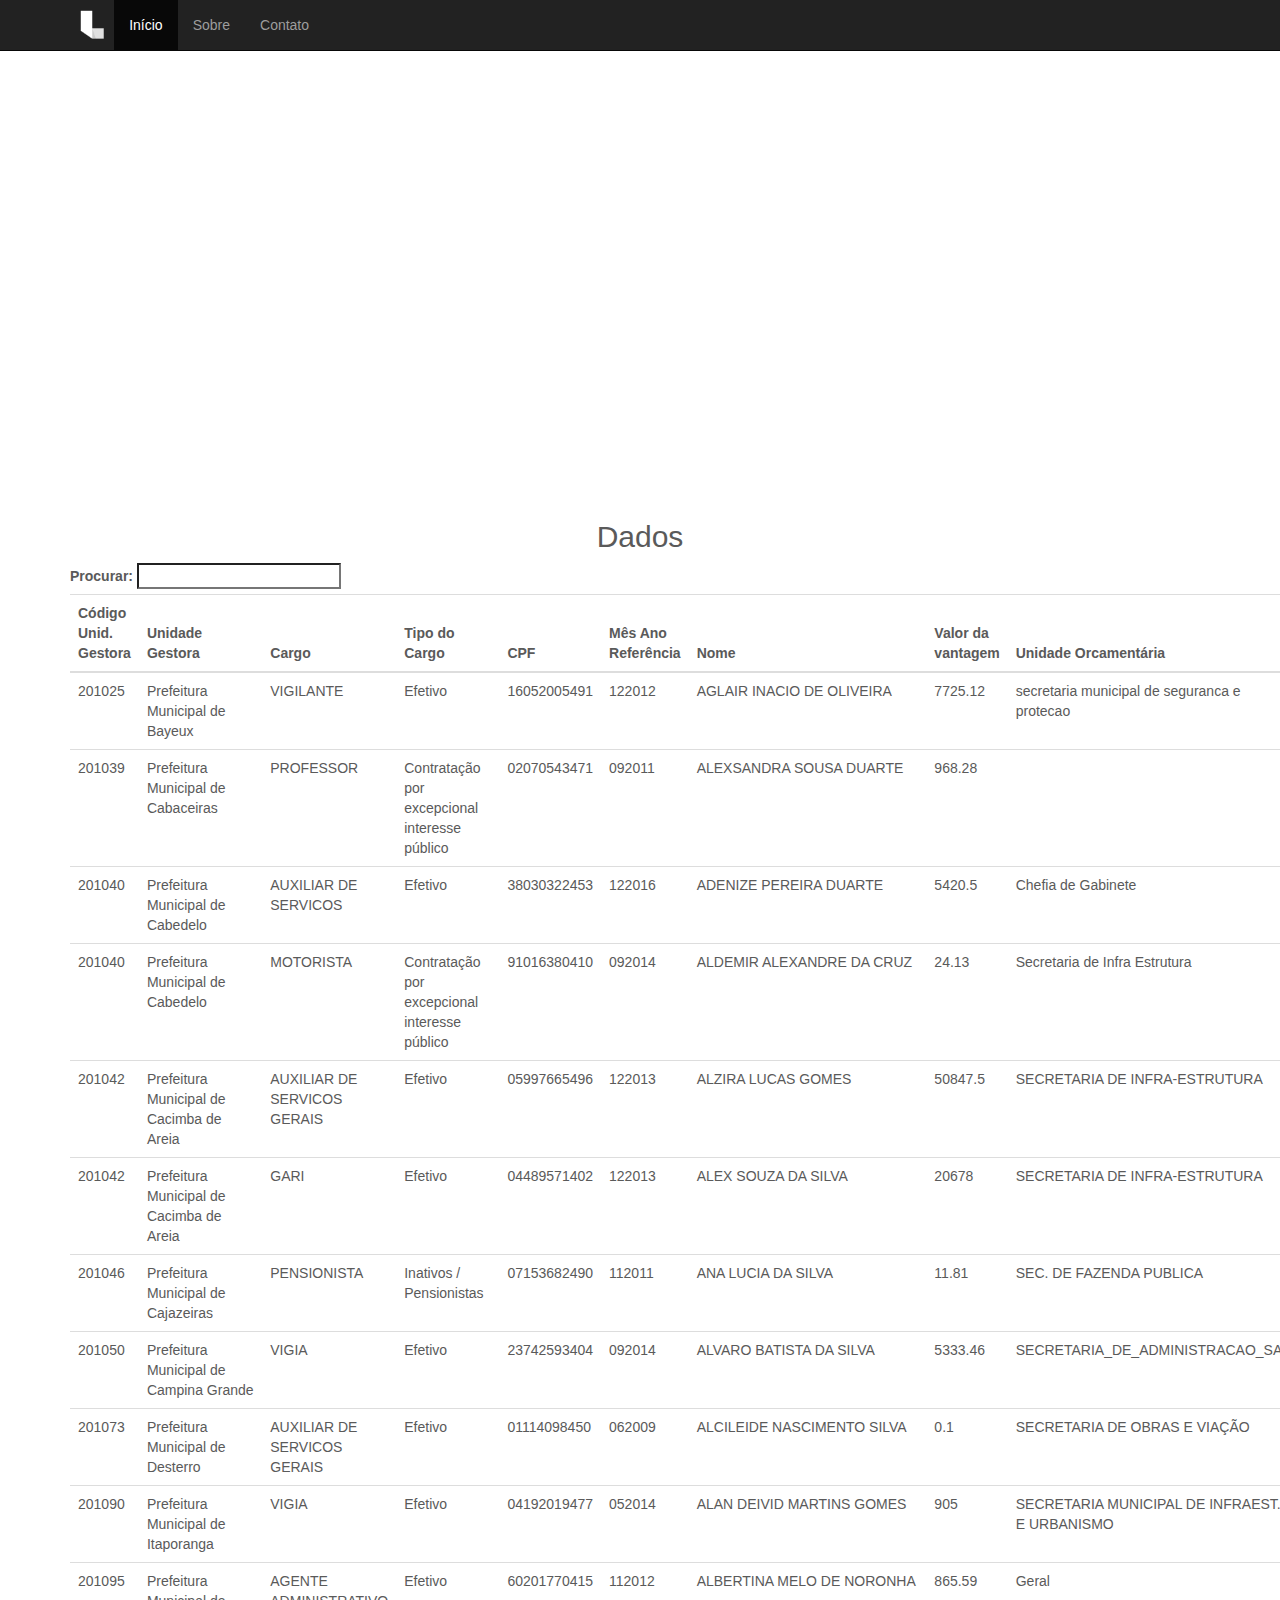
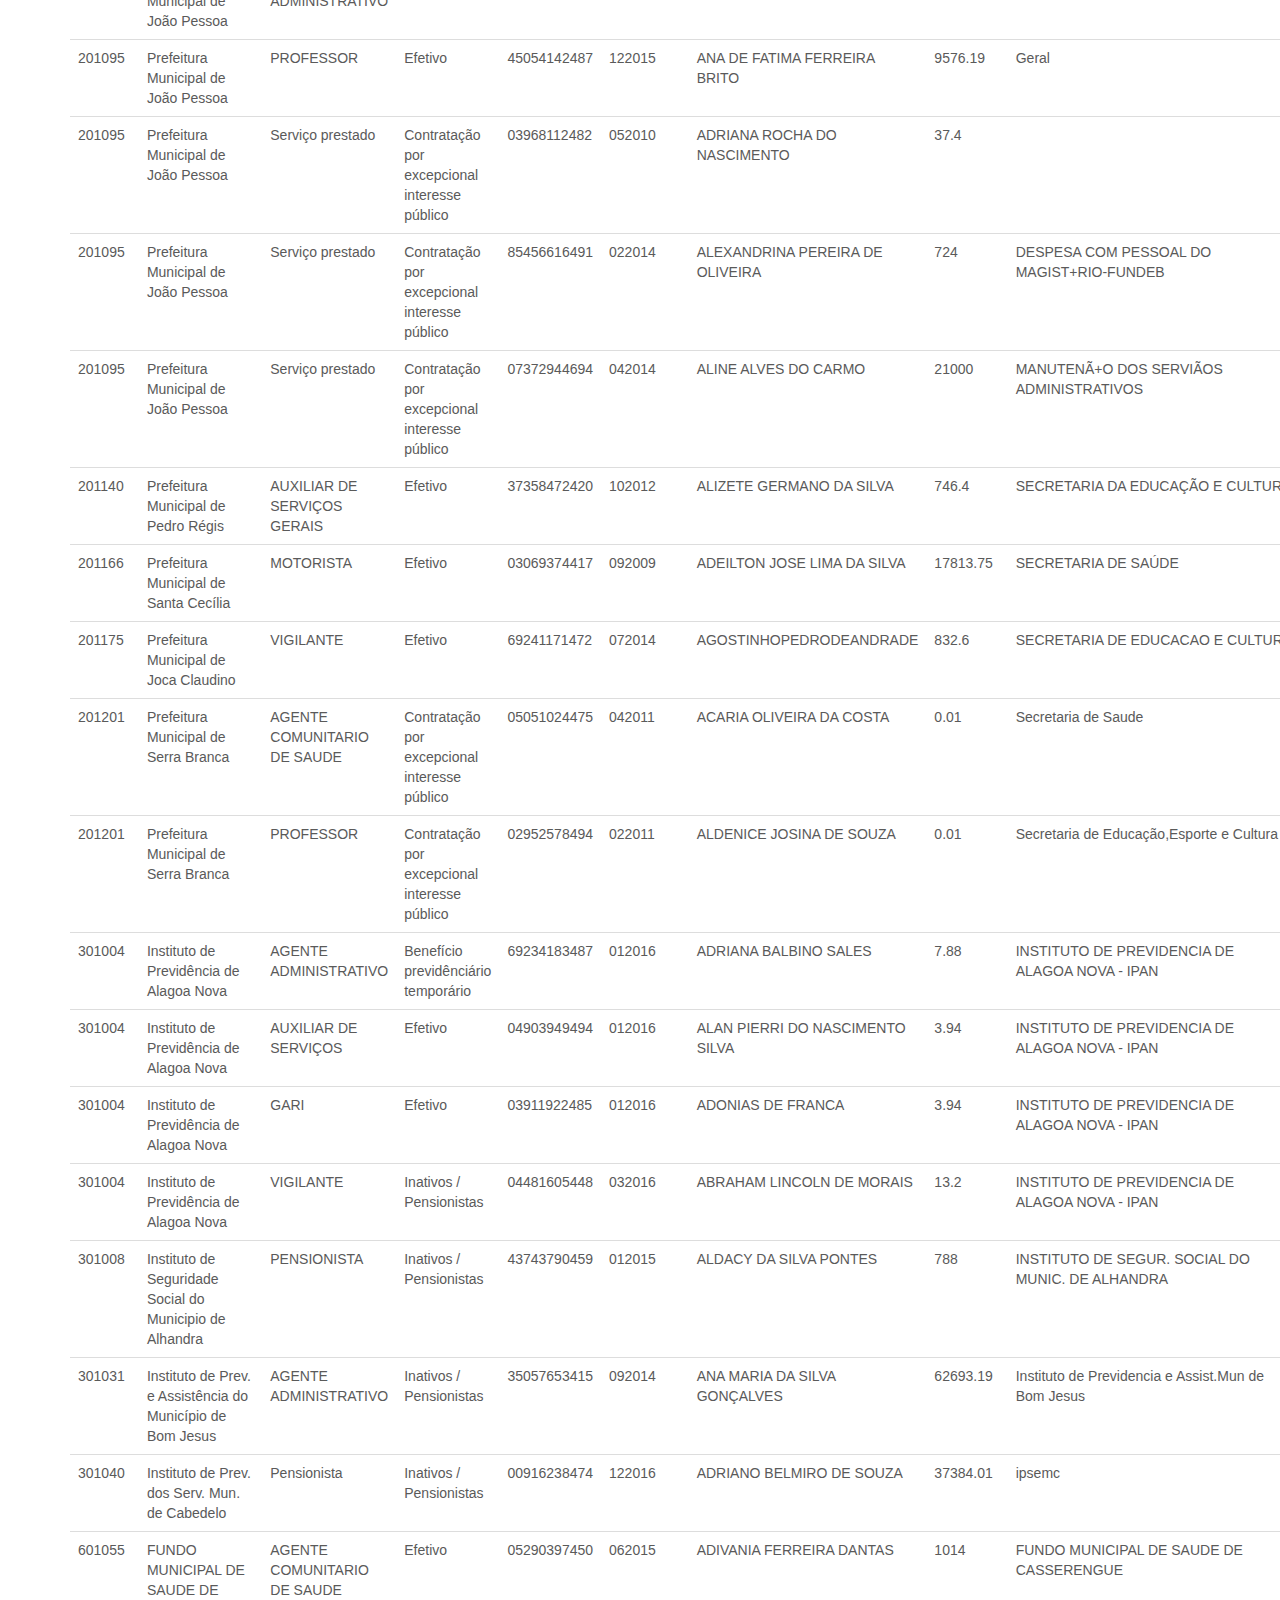
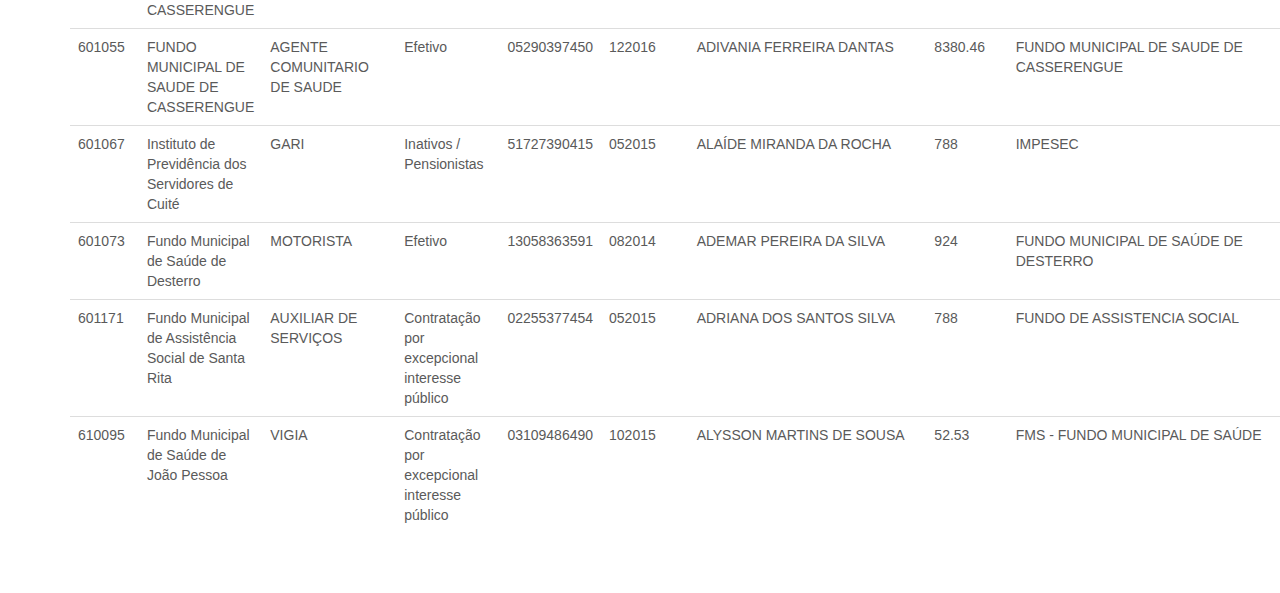
<file: pagamentosPorCargos.html>
<!DOCTYPE html>
<html lang="en">
  <head>
    <meta charset="utf-8">
    <meta http-equiv="X-UA-Compatible" content="IE=edge">
    <meta name="viewport" content="width=device-width, initial-scale=1">
    <!-- The above 3 meta tags *must* come first in the head; any other head content must come *after* these tags -->
    <meta name="description" content="">
    <meta name="author" content="">

    <title>Pendurados</title>

    <!-- Bootstrap core CSS -->
    <link href="css/bootstrap.min.css" rel="stylesheet">

    <!-- IE10 viewport hack for Surface/desktop Windows 8 bug -->
    <link href="css/ie10-viewport-bug-workaround.css" rel="stylesheet">

    <!-- Just for debugging purposes. Don't actually copy these 2 lines! -->
    <!--[if lt IE 9]><script src="../../assets/js/ie8-responsive-file-warning.js"></script><![endif]-->
    <script src="js/ie-emulation-modes-warning.js"></script>

    <!-- HTML5 shim and Respond.js for IE8 support of HTML5 elements and media queries -->
    <!--[if lt IE 9]>
      <script src="https://oss.maxcdn.com/html5shiv/3.7.3/html5shiv.min.js"></script>
      <script src="https://oss.maxcdn.com/respond/1.4.2/respond.min.js"></script>
    <![endif]-->

    <!-- Custom styles for this template -->
    <link href="css/style.css" rel="stylesheet">



</head>

<body>

    <!-- Fixed navbar -->
    <nav class="navbar navbar-inverse navbar-fixed-top">
      <div class="container">
        <img id="icone-branca" src="image/Icone-Branca.png">
        <div class="navbar-header">
          <button type="button" class="navbar-toggle collapsed" data-toggle="collapse" data-target="#navbar" aria-expanded="false" aria-controls="navbar">
            <span class="sr-only">Toggle navigation</span>
            <span class="icon-bar"></span>
            <span class="icon-bar"></span>
            <span class="icon-bar"></span>
          </button>
        </div>
        <div id="navbar" class="navbar-collapse collapse">
          <ul class="nav navbar-nav">
            <li class="active"><a href="index.html">Início</a></li>
            <li><a href="#about">Sobre</a></li>
            <li><a href="#contact">Contato</a></li>
          </ul>
        </div><!--/.nav-collapse -->
      </div>
    </nav>


    <div class="container">

      <div class="row">

        <div class="col-lg-12">

          <div id="container-grafico" style="min-width: 310px; height: 400px; max-width: 800px; margin: 0 auto; margin-top: 100px;"></div>

          <h2 style="text-align: center">Dados</h2>

          <table id="datatable" class="display table" cellspacing="0" width="100%">

          <script src="js/graficos/jquery-1.12.4.js"></script>
          <script src="js/graficos/jquery.dataTables.min.js"></script>
          <script src="https://code.highcharts.com/highcharts.js"></script>
          <script src="https://code.highcharts.com/modules/heatmap.js"></script>
          <script src="https://code.highcharts.com/modules/treemap.js"></script>
          <script src="js/graficos/jerico.js"></script>
        </div>
      </div>
    </div>





    <!-- FOOTER -->
    <!--
      <footer>
        <p class="pull-right"><a href="#">Back to top</a></p>
        <p>&copy; 2016 Company, Inc. &middot; <a href="#">Privacy</a> &middot; <a href="#">Terms</a></p>
      </footer>
    -->
  </div><!-- /.container -->

    <script src="https://code.highcharts.com/highcharts.js"></script>

    <!-- Script Tabela Jerico -->
    <script>


    data_json = {'AGENTE ADMINISTRATIVO': [[181320,
                              '301004',
                              'Instituto de Previdência de Alagoa Nova',
                              'AGENTE ADMINISTRATIVO',
                              'Benefício previdênciário temporário',
                              '69234183487',
                              '012016',
                              'ADRIANA BALBINO SALES',
                              7.88,
                              'INSTITUTO DE PREVIDENCIA DE ALAGOA NOVA - IPAN'],
                             [401860,
                              '201095',
                              'Prefeitura Municipal de João Pessoa',
                              'AGENTE ADMINISTRATIVO',
                              'Efetivo',
                              '60201770415',
                              '112012',
                              'ALBERTINA MELO DE NORONHA',
                              865.59,
                              'Geral'],
                             [986337,
                              '301031',
                              'Instituto de Prev. e Assistência do Município de Bom Jesus',
                              'AGENTE ADMINISTRATIVO',
                              'Inativos / Pensionistas',
                              '35057653415',
                              '092014',
                              'ANA MARIA DA SILVA GONÇALVES',
                              62693.19,
                              'Instituto de Previdencia e Assist.Mun de Bom Jesus']],
   'AGENTE COMUNITARIO DE SAUDE': [[17107,
                                    '201201',
                                    'Prefeitura Municipal de Serra Branca',
                                    'AGENTE COMUNITARIO DE SAUDE',
                                    'Contratação por excepcional interesse público',
                                    '05051024475',
                                    '042011',
                                    'ACARIA OLIVEIRA DA COSTA',
                                    0.01,
                                    'Secretaria de Saude'],
                                   [157113,
                                    '601055',
                                    'FUNDO MUNICIPAL DE SAUDE DE CASSERENGUE',
                                    'AGENTE COMUNITARIO DE SAUDE',
                                    'Efetivo',
                                    '05290397450',
                                    '062015',
                                    'ADIVANIA FERREIRA DANTAS',
                                    1014.0,
                                    'FUNDO MUNICIPAL DE SAUDE DE CASSERENGUE'],
                                   [157131,
                                    '601055',
                                    'FUNDO MUNICIPAL DE SAUDE DE CASSERENGUE',
                                    'AGENTE COMUNITARIO DE SAUDE',
                                    'Efetivo',
                                    '05290397450',
                                    '122016',
                                    'ADIVANIA FERREIRA DANTAS',
                                    8380.46,
                                    'FUNDO MUNICIPAL DE SAUDE DE CASSERENGUE']],
   'AUXILIAR DE SERVICOS': [[360510,
                             '301004',
                             'Instituto de Previdência de Alagoa Nova',
                             'AUXILIAR DE SERVIÇOS',
                             'Efetivo',
                             '04903949494',
                             '012016',
                             'ALAN PIERRI DO NASCIMENTO SILVA',
                             3.94,
                             'INSTITUTO DE PREVIDENCIA DE ALAGOA NOVA - IPAN'],
                            [208400,
                             '601171',
                             'Fundo Municipal de Assistência Social de Santa Rita',
                             'AUXILIAR DE SERVIÇOS',
                             'Contratação por excepcional interesse público',
                             '02255377454',
                             '052015',
                             'ADRIANA DOS SANTOS SILVA',
                             788.0,
                             'FUNDO DE ASSISTENCIA SOCIAL'],
                            [126925,
                             '201040',
                             'Prefeitura Municipal de Cabedelo',
                             'AUXILIAR DE SERVICOS',
                             'Efetivo',
                             '38030322453',
                             '122016',
                             'ADENIZE PEREIRA DUARTE',
                             5420.5,
                             'Chefia de Gabinete']],
   'AUXILIAR DE SERVIÇOS GERAIS': [[432186,
                                    '201073',
                                    'Prefeitura Municipal de Desterro',
                                    'AUXILIAR DE SERVICOS GERAIS',
                                    'Efetivo',
                                    '01114098450',
                                    '062009',
                                    'ALCILEIDE NASCIMENTO SILVA',
                                    0.1,
                                    'SECRETARIA DE OBRAS E VIAÇÃO'],
                                   [673694,
                                    '201140',
                                    'Prefeitura Municipal de Pedro Régis',
                                    'AUXILIAR DE SERVIÇOS GERAIS',
                                    'Efetivo',
                                    '37358472420',
                                    '102012',
                                    'ALIZETE GERMANO DA SILVA',
                                    746.4,
                                    'SECRETARIA DA EDUCAÇÃO E CULTURA'],
                                   [746000,
                                    '201042',
                                    'Prefeitura Municipal de Cacimba de Areia',
                                    'AUXILIAR DE SERVICOS GERAIS',
                                    'Efetivo',
                                    '05997665496',
                                    '122013',
                                    'ALZIRA LUCAS GOMES',
                                    50847.5,
                                    'SECRETARIA DE INFRA-ESTRUTURA']],
   'GARI': [[171094,
             '301004',
             'Instituto de Previdência de Alagoa Nova',
             'GARI',
             'Efetivo',
             '03911922485',
             '012016',
             'ADONIAS DE FRANCA',
             3.94,
             'INSTITUTO DE PREVIDENCIA DE ALAGOA NOVA - IPAN'],
            [352446,
             '601067',
             'Instituto de Previdência dos Servidores de Cuité',
             'GARI',
             'Inativos / Pensionistas',
             '51727390415',
             '052015',
             'ALAÍDE MIRANDA DA ROCHA',
             788.0,
             'IMPESEC'],
            [546537,
             '201042',
             'Prefeitura Municipal de Cacimba de Areia',
             'GARI',
             'Efetivo',
             '04489571402',
             '122013',
             'ALEX SOUZA DA SILVA',
             20678.0,
             'SECRETARIA DE INFRA-ESTRUTURA']],
   'MOTORISTA': [[463783,
                  '201040',
                  'Prefeitura Municipal de Cabedelo',
                  'MOTORISTA',
                  'Contratação por excepcional interesse público',
                  '91016380410',
                  '092014',
                  'ALDEMIR ALEXANDRE DA CRUZ',
                  24.13,
                  'Secretaria de Infra Estrutura'],
                 [108453,
                  '601073',
                  'Fundo Municipal de Saúde de Desterro',
                  'MOTORISTA',
                  'Efetivo',
                  '13058363591',
                  '082014',
                  'ADEMAR PEREIRA DA SILVA',
                  924.0,
                  'FUNDO MUNICIPAL DE SAÚDE DE DESTERRO'],
                 [78079,
                  '201166',
                  'Prefeitura Municipal de Santa Cecília',
                  'MOTORISTA',
                  'Efetivo',
                  '03069374417',
                  '092009',
                  'ADEILTON JOSE LIMA DA SILVA',
                  17813.75,
                  'SECRETARIA DE SAÚDE']],
   'PENSIONISTA': [[926902,
                    '201046',
                    'Prefeitura Municipal de Cajazeiras',
                    'PENSIONISTA',
                    'Inativos / Pensionistas',
                    '07153682490',
                    '112011',
                    'ANA LUCIA DA SILVA',
                    11.81,
                    'SEC. DE FAZENDA PUBLICA'],
                   [457674,
                    '301008',
                    'Instituto de Seguridade Social do Municipio de Alhandra',
                    'PENSIONISTA',
                    'Inativos / Pensionistas',
                    '43743790459',
                    '012015',
                    'ALDACY DA SILVA PONTES',
                    788.0,
                    'INSTITUTO DE SEGUR. SOCIAL DO MUNIC. DE ALHANDRA'],
                   [257655,
                    '301040',
                    'Instituto de Prev. dos Serv. Mun. de Cabedelo',
                    'Pensionista',
                    'Inativos / Pensionistas',
                    '00916238474',
                    '122016',
                    'ADRIANO BELMIRO DE SOUZA',
                    37384.01,
                    'ipsemc']],
   'PROFESSOR': [[471156,
                  '201201',
                  'Prefeitura Municipal de Serra Branca',
                  'PROFESSOR',
                  'Contratação por excepcional interesse público',
                  '02952578494',
                  '022011',
                  'ALDENICE JOSINA DE SOUZA',
                  0.01,
                  'Secretaria de Educação,Esporte e Cultura'],
                 [602888,
                  '201039',
                  'Prefeitura Municipal de Cabaceiras',
                  'PROFESSOR',
                  'Contratação por excepcional interesse público',
                  '02070543471',
                  '092011',
                  'ALEXSANDRA SOUSA DUARTE',
                  968.28,
                  ''],
                 [871587,
                  '201095',
                  'Prefeitura Municipal de João Pessoa',
                  'PROFESSOR',
                  'Efetivo',
                  '45054142487',
                  '122015',
                  'ANA DE FATIMA FERREIRA BRITO',
                  9576.19,
                  'Geral']],
   'Serviço prestado': [[241499,
                         '201095',
                         'Prefeitura Municipal de João Pessoa',
                         'Serviço prestado',
                         'Contratação por excepcional interesse público',
                         '03968112482',
                         '052010',
                         'ADRIANA ROCHA DO NASCIMENTO',
                         37.4,
                         ''],
                        [585498,
                         '201095',
                         'Prefeitura Municipal de João Pessoa',
                         'Serviço prestado',
                         'Contratação por excepcional interesse público',
                         '85456616491',
                         '022014',
                         'ALEXANDRINA PEREIRA DE OLIVEIRA',
                         724.0,
                         'DESPESA COM PESSOAL DO MAGIST+RIO-FUNDEB'],
                        [630792,
                         '201095',
                         'Prefeitura Municipal de João Pessoa',
                         'Serviço prestado',
                         'Contratação por excepcional interesse público',
                         '07372944694',
                         '042014',
                         'ALINE ALVES DO CARMO',
                         21000.0,
                         'MANUTENÃ+O DOS SERVIÃOS ADMINISTRATIVOS']],
   'VIGILANTE': [[14890,
                  '301004',
                  'Instituto de Previdência de Alagoa Nova',
                  'VIGILANTE',
                  'Inativos / Pensionistas',
                  '04481605448',
                  '032016',
                  'ABRAHAM LINCOLN DE MORAIS',
                  13.2,
                  'INSTITUTO DE PREVIDENCIA DE ALAGOA NOVA - IPAN'],
                 [319380,
                  '201175',
                  'Prefeitura Municipal de Joca Claudino',
                  'VIGILANTE',
                  'Efetivo',
                  '69241171472',
                  '072014',
                  'AGOSTINHOPEDRODEANDRADE',
                  832.6,
                  'SECRETARIA DE EDUCACAO E CULTURA'],
                 [311246,
                  '201025',
                  'Prefeitura Municipal de Bayeux',
                  'VIGILANTE',
                  'Efetivo',
                  '16052005491',
                  '122012',
                  'AGLAIR INACIO DE OLIVEIRA',
                  7725.12,
                  'secretaria municipal de seguranca e protecao']],
   'Vigia': [[735161,
              '610095',
              'Fundo Municipal de Saúde de João Pessoa',
              'VIGIA',
              'Contratação por excepcional interesse público',
              '03109486490',
              '102015',
              'ALYSSON MARTINS DE SOUSA',
              52.53,
              'FMS - FUNDO MUNICIPAL DE SAÚDE'],
             [356714,
              '201090',
              'Prefeitura Municipal de Itaporanga',
              'VIGIA',
              'Efetivo',
              '04192019477',
              '052014',
              'ALAN DEIVID MARTINS GOMES',
              905.0,
              'SECRETARIA MUNICIPAL DE INFRAEST. E URBANISMO'],
             [724416,
              '201050',
              'Prefeitura Municipal de Campina Grande',
              'VIGIA',
              'Efetivo',
              '23742593404',
              '092014',
              'ALVARO BATISTA DA SILVA',
              5333.46,
              'SECRETARIA_DE_ADMINISTRACAO_SAD']]
    };



        Highcharts.chart('container-grafico', {
        chart: {
            type: 'column'
        },
        title: {
            text: 'Valores Máximos e Medianas de Pagamentos em Prefeituras'
        },

        xAxis: {
            categories: [
              'AGENTE ADMINISTRATIVO',
              'AUXILIAR DE SERVICOS',
              'AUXILIAR DE SERVIÇOS GERAIS',
              'GARI',
              'MOTORISTA',
              'PENSIONISTA',
              'PROFESSOR',
              'Serviço prestado',
              'Serviço prestado',
              'VIGILANTE',
              'Vigia'
            ],
            crosshair: true
        },
        yAxis: {
            min: 0,
            title: {
                text: 'Valor (R$)'
            }
        },
        tooltip: {
            headerFormat: '<span style="font-size:12px">{point.key}</span><table>',
            pointFormat: '<tr><td style="color:{series.color};padding:0;font-size:12px">{series.name}: </td>' +
                '<td style="padding:0;font-size:12px">R$ {point.y:.1f}</td></tr>',
            footerFormat: '</table>',
            shared: true,
            useHTML: true
        },
        plotOptions: {
            column: {
                pointPadding: 0.2,
                borderWidth: 0
            }
        },

        series: [
          {
            name: 'Mínimo',
            data: [data_json['AGENTE ADMINISTRATIVO'][0][8],
                  data_json['AUXILIAR DE SERVICOS'][0][8],
                  data_json['AUXILIAR DE SERVIÇOS GERAIS'][0][8],
                  data_json['GARI'][0][8],
                  data_json['MOTORISTA'][0][8],
                  data_json['PENSIONISTA'][0][8],
                  data_json['PROFESSOR'][0][8],
                  data_json['Serviço prestado'][0][8],
                  data_json['Serviço prestado'][0][8],
                  data_json['VIGILANTE'][0][8],
                  data_json['Vigia'][0][8]
                ]
          },
          {
            name: 'Mediana',
            data: [data_json['AGENTE ADMINISTRATIVO'][1][8],
                  data_json['AUXILIAR DE SERVICOS'][1][8],
                  data_json['AUXILIAR DE SERVIÇOS GERAIS'][1][8],
                  data_json['GARI'][1][8],
                  data_json['MOTORISTA'][1][8],
                  data_json['PENSIONISTA'][1][8],
                  data_json['PROFESSOR'][1][8],
                  data_json['Serviço prestado'][1][8],
                  data_json['Serviço prestado'][1][8],
                  data_json['VIGILANTE'][1][8],
                  data_json['Vigia'][1][8]
                ]

          },
          {
            name: 'Máximo',
            data: [data_json['AGENTE ADMINISTRATIVO'][2][8],
                  data_json['AUXILIAR DE SERVICOS'][2][8],
                  data_json['AUXILIAR DE SERVIÇOS GERAIS'][2][8],
                  data_json['GARI'][2][8],
                  data_json['MOTORISTA'][2][8],
                  data_json['PENSIONISTA'][2][8],
                  data_json['PROFESSOR'][2][8],
                  data_json['Serviço prestado'][2][8],
                  data_json['Serviço prestado'][2][8],
                  data_json['VIGILANTE'][2][8],
                  data_json['Vigia'][2][8]
                ]
          }
        ]
        });
    </script>

    <script>

      dataTable = [[
                                '301004',
                                'Instituto de Previdência de Alagoa Nova',
                                'AGENTE ADMINISTRATIVO',
                                'Benefício previdênciário temporário',
                                '69234183487',
                                '012016',
                                'ADRIANA BALBINO SALES',
                                7.88,
                                'INSTITUTO DE PREVIDENCIA DE ALAGOA NOVA - IPAN'],
                               [
                                '201095',
                                'Prefeitura Municipal de João Pessoa',
                                'AGENTE ADMINISTRATIVO',
                                'Efetivo',
                                '60201770415',
                                '112012',
                                'ALBERTINA MELO DE NORONHA',
                                865.59,
                                'Geral'],
                               [
                                '301031',
                                'Instituto de Prev. e Assistência do Município de Bom Jesus',
                                'AGENTE ADMINISTRATIVO',
                                'Inativos / Pensionistas',
                                '35057653415',
                                '092014',
                                'ANA MARIA DA SILVA GONÇALVES',
                                62693.19,
                                'Instituto de Previdencia e Assist.Mun de Bom Jesus'],
  [
                                      '201201',
                                      'Prefeitura Municipal de Serra Branca',
                                      'AGENTE COMUNITARIO DE SAUDE',
                                      'Contratação por excepcional interesse público',
                                      '05051024475',
                                      '042011',
                                      'ACARIA OLIVEIRA DA COSTA',
                                      0.01,
                                      'Secretaria de Saude'],
                                     [
                                      '601055',
                                      'FUNDO MUNICIPAL DE SAUDE DE CASSERENGUE',
                                      'AGENTE COMUNITARIO DE SAUDE',
                                      'Efetivo',
                                      '05290397450',
                                      '062015',
                                      'ADIVANIA FERREIRA DANTAS',
                                      1014.0,
                                      'FUNDO MUNICIPAL DE SAUDE DE CASSERENGUE'],
                                     [
                                      '601055',
                                      'FUNDO MUNICIPAL DE SAUDE DE CASSERENGUE',
                                      'AGENTE COMUNITARIO DE SAUDE',
                                      'Efetivo',
                                      '05290397450',
                                      '122016',
                                      'ADIVANIA FERREIRA DANTAS',
                                      8380.46,
                                      'FUNDO MUNICIPAL DE SAUDE DE CASSERENGUE'],
    [
                               '301004',
                               'Instituto de Previdência de Alagoa Nova',
                               'AUXILIAR DE SERVIÇOS',
                               'Efetivo',
                               '04903949494',
                               '012016',
                               'ALAN PIERRI DO NASCIMENTO SILVA',
                               3.94,
                               'INSTITUTO DE PREVIDENCIA DE ALAGOA NOVA - IPAN'],
                              [
                               '601171',
                               'Fundo Municipal de Assistência Social de Santa Rita',
                               'AUXILIAR DE SERVIÇOS',
                               'Contratação por excepcional interesse público',
                               '02255377454',
                               '052015',
                               'ADRIANA DOS SANTOS SILVA',
                               788.0,
                               'FUNDO DE ASSISTENCIA SOCIAL'],
                              [
                               '201040',
                               'Prefeitura Municipal de Cabedelo',
                               'AUXILIAR DE SERVICOS',
                               'Efetivo',
                               '38030322453',
                               '122016',
                               'ADENIZE PEREIRA DUARTE',
                               5420.5,
                               'Chefia de Gabinete'],
  [
                                      '201073',
                                      'Prefeitura Municipal de Desterro',
                                      'AUXILIAR DE SERVICOS GERAIS',
                                      'Efetivo',
                                      '01114098450',
                                      '062009',
                                      'ALCILEIDE NASCIMENTO SILVA',
                                      0.1,
                                      'SECRETARIA DE OBRAS E VIAÇÃO'],
                                     [
                                      '201140',
                                      'Prefeitura Municipal de Pedro Régis',
                                      'AUXILIAR DE SERVIÇOS GERAIS',
                                      'Efetivo',
                                      '37358472420',
                                      '102012',
                                      'ALIZETE GERMANO DA SILVA',
                                      746.4,
                                      'SECRETARIA DA EDUCAÇÃO E CULTURA'],
                                     [
                                      '201042',
                                      'Prefeitura Municipal de Cacimba de Areia',
                                      'AUXILIAR DE SERVICOS GERAIS',
                                      'Efetivo',
                                      '05997665496',
                                      '122013',
                                      'ALZIRA LUCAS GOMES',
                                      50847.5,
                                      'SECRETARIA DE INFRA-ESTRUTURA'],
[
               '301004',
               'Instituto de Previdência de Alagoa Nova',
               'GARI',
               'Efetivo',
               '03911922485',
               '012016',
               'ADONIAS DE FRANCA',
               3.94,
               'INSTITUTO DE PREVIDENCIA DE ALAGOA NOVA - IPAN'],
              [
               '601067',
               'Instituto de Previdência dos Servidores de Cuité',
               'GARI',
               'Inativos / Pensionistas',
               '51727390415',
               '052015',
               'ALAÍDE MIRANDA DA ROCHA',
               788.0,
               'IMPESEC'],
              [
               '201042',
               'Prefeitura Municipal de Cacimba de Areia',
               'GARI',
               'Efetivo',
               '04489571402',
               '122013',
               'ALEX SOUZA DA SILVA',
               20678.0,
               'SECRETARIA DE INFRA-ESTRUTURA'],
[
                    '201040',
                    'Prefeitura Municipal de Cabedelo',
                    'MOTORISTA',
                    'Contratação por excepcional interesse público',
                    '91016380410',
                    '092014',
                    'ALDEMIR ALEXANDRE DA CRUZ',
                    24.13,
                    'Secretaria de Infra Estrutura'],
                   [
                    '601073',
                    'Fundo Municipal de Saúde de Desterro',
                    'MOTORISTA',
                    'Efetivo',
                    '13058363591',
                    '082014',
                    'ADEMAR PEREIRA DA SILVA',
                    924.0,
                    'FUNDO MUNICIPAL DE SAÚDE DE DESTERRO'],
                   [
                    '201166',
                    'Prefeitura Municipal de Santa Cecília',
                    'MOTORISTA',
                    'Efetivo',
                    '03069374417',
                    '092009',
                    'ADEILTON JOSE LIMA DA SILVA',
                    17813.75,
                    'SECRETARIA DE SAÚDE'],
[
                      '201046',
                      'Prefeitura Municipal de Cajazeiras',
                      'PENSIONISTA',
                      'Inativos / Pensionistas',
                      '07153682490',
                      '112011',
                      'ANA LUCIA DA SILVA',
                      11.81,
                      'SEC. DE FAZENDA PUBLICA'],
                     [
                      '301008',
                      'Instituto de Seguridade Social do Municipio de Alhandra',
                      'PENSIONISTA',
                      'Inativos / Pensionistas',
                      '43743790459',
                      '012015',
                      'ALDACY DA SILVA PONTES',
                      788.0,
                      'INSTITUTO DE SEGUR. SOCIAL DO MUNIC. DE ALHANDRA'],
                     [
                      '301040',
                      'Instituto de Prev. dos Serv. Mun. de Cabedelo',
                      'Pensionista',
                      'Inativos / Pensionistas',
                      '00916238474',
                      '122016',
                      'ADRIANO BELMIRO DE SOUZA',
                      37384.01,
                      'ipsemc'],
[
                    '201201',
                    'Prefeitura Municipal de Serra Branca',
                    'PROFESSOR',
                    'Contratação por excepcional interesse público',
                    '02952578494',
                    '022011',
                    'ALDENICE JOSINA DE SOUZA',
                    0.01,
                    'Secretaria de Educação,Esporte e Cultura'],
                   [
                    '201039',
                    'Prefeitura Municipal de Cabaceiras',
                    'PROFESSOR',
                    'Contratação por excepcional interesse público',
                    '02070543471',
                    '092011',
                    'ALEXSANDRA SOUSA DUARTE',
                    968.28,
                    ''],
                   [
                    '201095',
                    'Prefeitura Municipal de João Pessoa',
                    'PROFESSOR',
                    'Efetivo',
                    '45054142487',
                    '122015',
                    'ANA DE FATIMA FERREIRA BRITO',
                    9576.19,
                    'Geral'],
[
                           '201095',
                           'Prefeitura Municipal de João Pessoa',
                           'Serviço prestado',
                           'Contratação por excepcional interesse público',
                           '03968112482',
                           '052010',
                           'ADRIANA ROCHA DO NASCIMENTO',
                           37.4,
                           ''],
                          [
                           '201095',
                           'Prefeitura Municipal de João Pessoa',
                           'Serviço prestado',
                           'Contratação por excepcional interesse público',
                           '85456616491',
                           '022014',
                           'ALEXANDRINA PEREIRA DE OLIVEIRA',
                           724.0,
                           'DESPESA COM PESSOAL DO MAGIST+RIO-FUNDEB'],
                          [
                           '201095',
                           'Prefeitura Municipal de João Pessoa',
                           'Serviço prestado',
                           'Contratação por excepcional interesse público',
                           '07372944694',
                           '042014',
                           'ALINE ALVES DO CARMO',
                           21000.0,
                           'MANUTENÃ+O DOS SERVIÃOS ADMINISTRATIVOS'],
[
                    '301004',
                    'Instituto de Previdência de Alagoa Nova',
                    'VIGILANTE',
                    'Inativos / Pensionistas',
                    '04481605448',
                    '032016',
                    'ABRAHAM LINCOLN DE MORAIS',
                    13.2,
                    'INSTITUTO DE PREVIDENCIA DE ALAGOA NOVA - IPAN'],
                   [
                    '201175',
                    'Prefeitura Municipal de Joca Claudino',
                    'VIGILANTE',
                    'Efetivo',
                    '69241171472',
                    '072014',
                    'AGOSTINHOPEDRODEANDRADE',
                    832.6,
                    'SECRETARIA DE EDUCACAO E CULTURA'],
                   [
                    '201025',
                    'Prefeitura Municipal de Bayeux',
                    'VIGILANTE',
                    'Efetivo',
                    '16052005491',
                    '122012',
                    'AGLAIR INACIO DE OLIVEIRA',
                    7725.12,
                    'secretaria municipal de seguranca e protecao'],
[
                '610095',
                'Fundo Municipal de Saúde de João Pessoa',
                'VIGIA',
                'Contratação por excepcional interesse público',
                '03109486490',
                '102015',
                'ALYSSON MARTINS DE SOUSA',
                52.53,
                'FMS - FUNDO MUNICIPAL DE SAÚDE'],
               [
                '201090',
                'Prefeitura Municipal de Itaporanga',
                'VIGIA',
                'Efetivo',
                '04192019477',
                '052014',
                'ALAN DEIVID MARTINS GOMES',
                905.0,
                'SECRETARIA MUNICIPAL DE INFRAEST. E URBANISMO'],
               [
                '201050',
                'Prefeitura Municipal de Campina Grande',
                'VIGIA',
                'Efetivo',
                '23742593404',
                '092014',
                'ALVARO BATISTA DA SILVA',
                5333.46,
                'SECRETARIA_DE_ADMINISTRACAO_SAD']
            ];

        $(document).ready(function () {
            $('#datatable').DataTable({
                "paging": false,
                language: {
                  search: "Procurar: "
                },
                data: dataTable,
                columns: [
                    { title: "Código Unid. Gestora" },
                    { title: "Unidade Gestora" },
                    { title: "Cargo" },
                    { title: "Tipo do Cargo" },
                    { title: "CPF" },
                    { title: "Mês Ano Referência" },
                    { title: "Nome" },
                    { title: "Valor da vantagem" },
                    { title: "Unidade Orcamentária" }
                ]
            });
        });
    </script>


    <!-- Bootstrap core JavaScript
    ================================================== -->
    <!-- Placed at the end of the document so the pages load faster -->
    <!--<script src="https://ajax.googleapis.com/ajax/libs/jquery/1.12.4/jquery.min.js"></script>-->
    <script>window.jQuery || document.write('<script src="js/vendor/jquery.min.js"><\/script>')</script>
    <script src="js/bootstrap.min.js"></script>
    <!-- Just to make our placeholder images work. Don't actually copy the next line! -->
    <script src="js/holder.min.js"></script>
    <!-- IE10 viewport hack for Surface/desktop Windows 8 bug -->
    <script src="js/ie10-viewport-bug-workaround.js"></script>


</body>

  <script type="text/javascript">

  /*data['AGENTE ADMINISTRATIVO']
  data['AGENTE COMUNITARIO DE SAUDE']
  data['AUXILIAR DE SERVICOS']
  data['AUXILIAR DE SERVIÇOS GERAIS']
  data['GARI']
  data['MOTORISTA']
  data['PENSIONISTA']
  data['PROFESSOR']
  data['Serviço prestado']
  data['Serviço prestado']
  data['VIGILANTE']
  data['Vigia']*/



  </script>
</html>
</file>
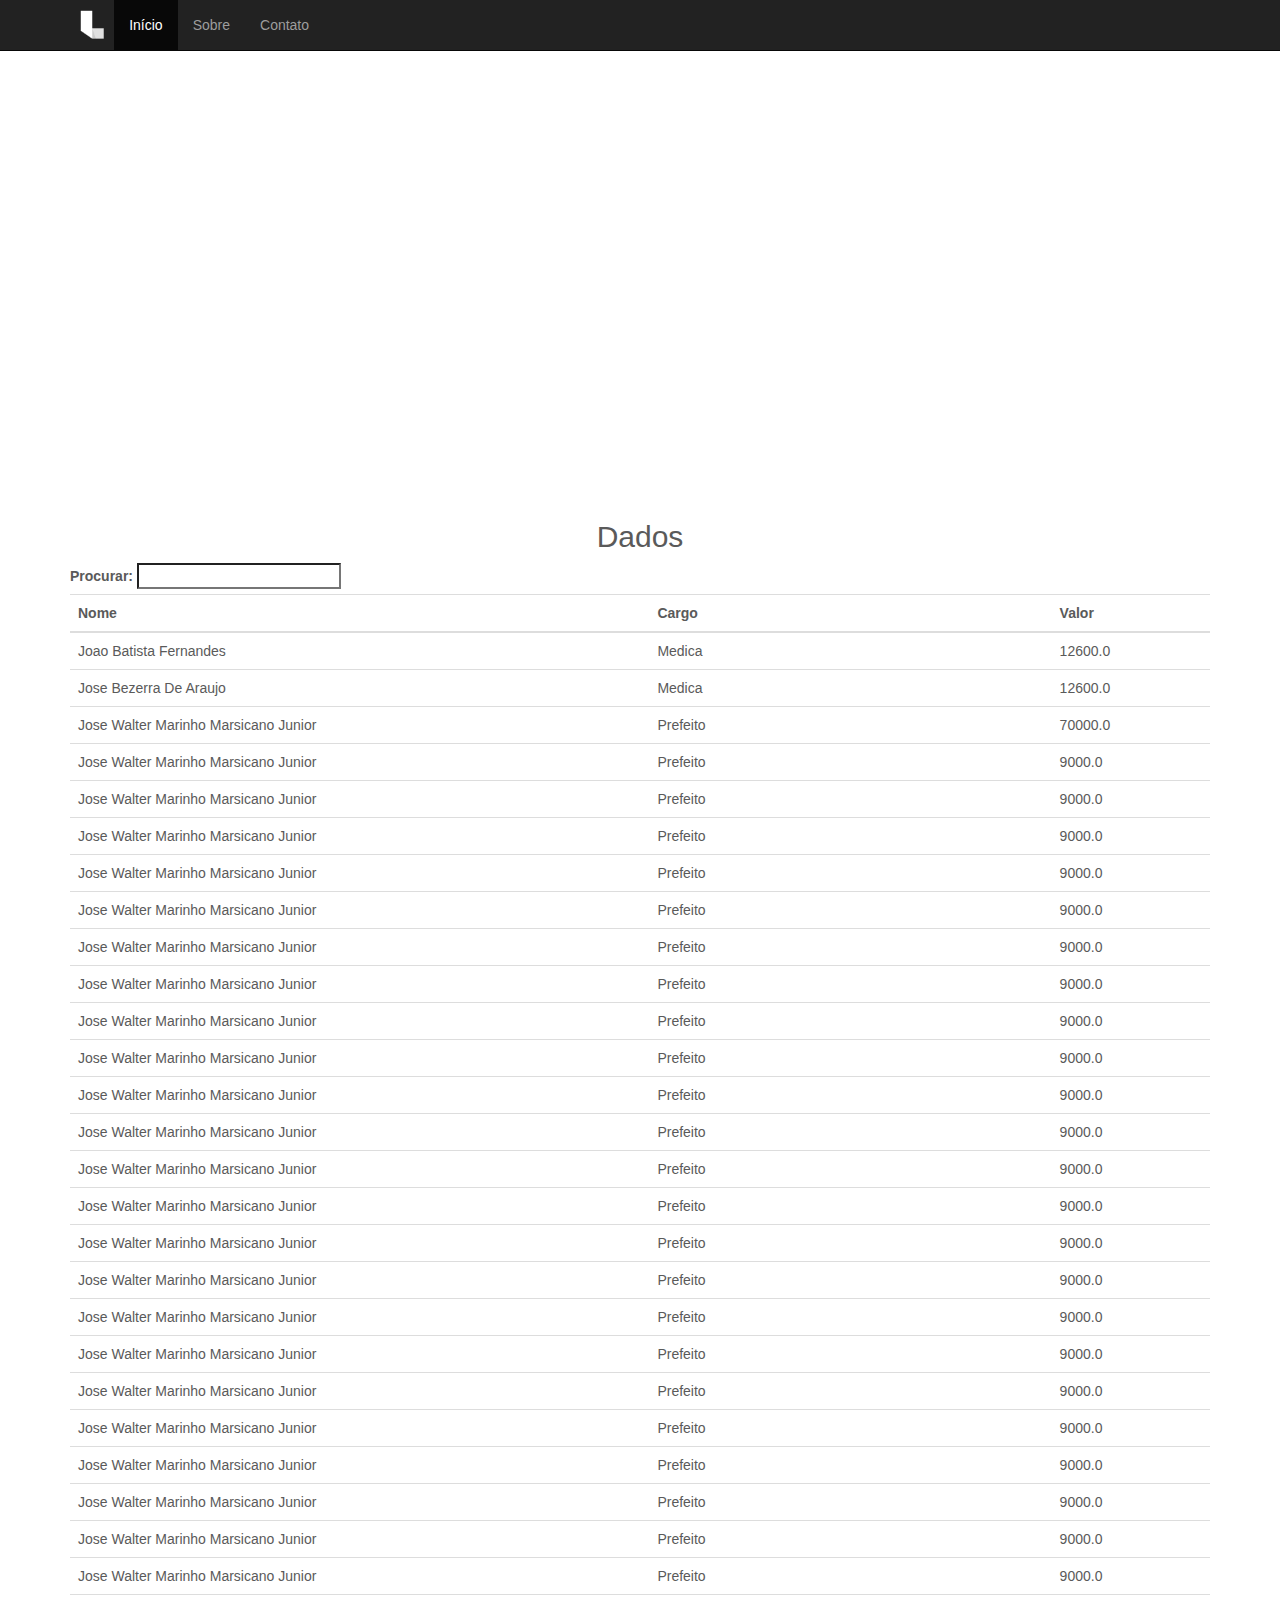
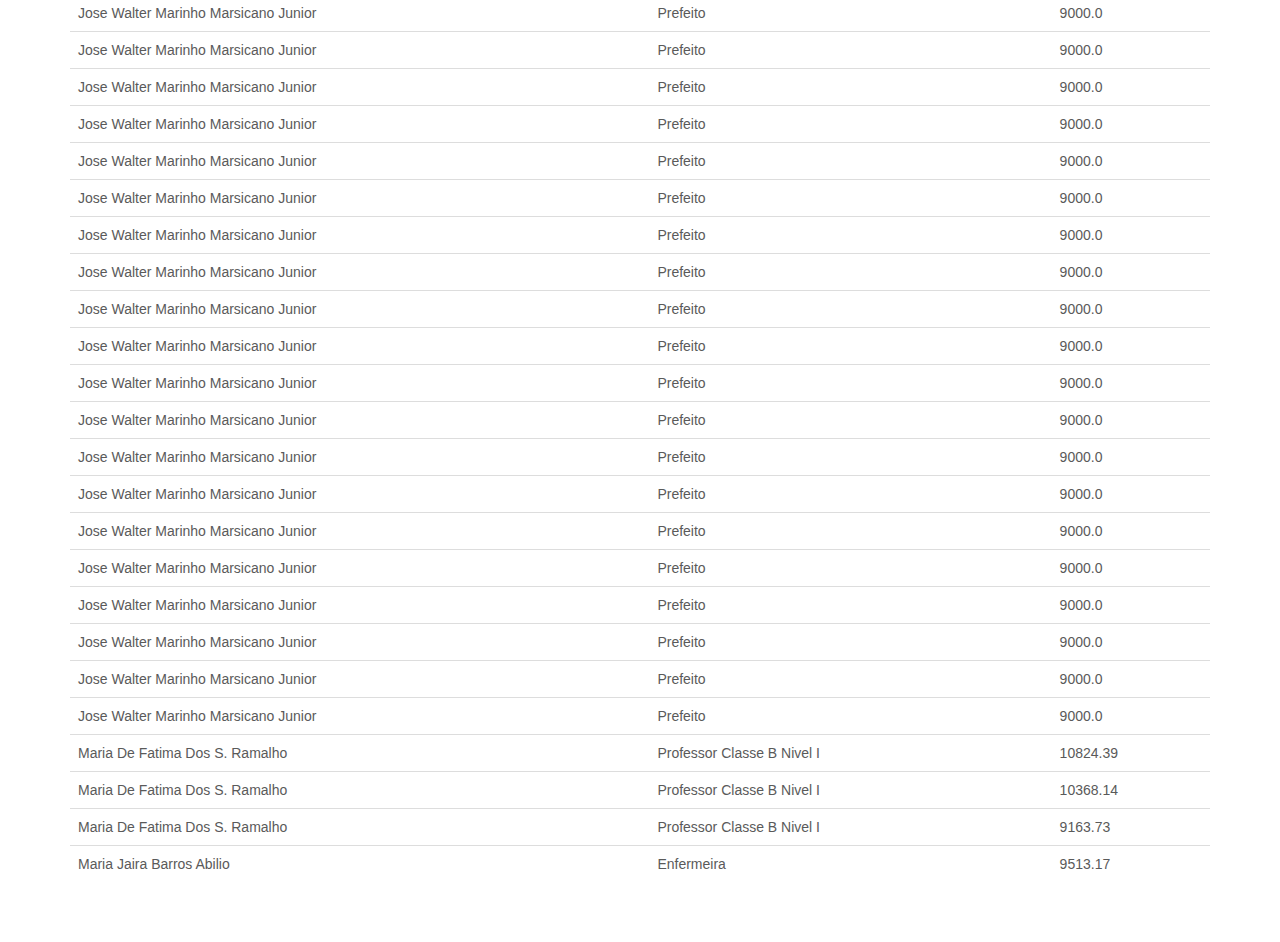
<file: sjcaiana.html>
<!DOCTYPE html>
<html lang="en">
  <head>
    <meta charset="utf-8">
    <meta http-equiv="X-UA-Compatible" content="IE=edge">
    <meta name="viewport" content="width=device-width, initial-scale=1">
    <!-- The above 3 meta tags *must* come first in the head; any other head content must come *after* these tags -->
    <meta name="description" content="">
    <meta name="author" content="">

    <title>Folha Limpa</title>

    <link rel="icon" href="image/Icone-Branca.ico" type="image/x-icon" />

    <!-- Bootstrap core CSS -->
    <link href="css/bootstrap.min.css" rel="stylesheet">

    <!-- IE10 viewport hack for Surface/desktop Windows 8 bug -->
    <link href="css/ie10-viewport-bug-workaround.css" rel="stylesheet">

    <!-- Just for debugging purposes. Don't actually copy these 2 lines! -->
    <!--[if lt IE 9]><script src="../../assets/js/ie8-responsive-file-warning.js"></script><![endif]-->
    <script src="js/ie-emulation-modes-warning.js"></script>

    <!-- HTML5 shim and Respond.js for IE8 support of HTML5 elements and media queries -->
    <!--[if lt IE 9]>
      <script src="https://oss.maxcdn.com/html5shiv/3.7.3/html5shiv.min.js"></script>
      <script src="https://oss.maxcdn.com/respond/1.4.2/respond.min.js"></script>
    <![endif]-->

    <!-- Custom styles for this template -->
    <link href="css/style.css" rel="stylesheet">




</head>

<body>

    <!-- Fixed navbar -->
    <nav class="navbar navbar-inverse navbar-fixed-top">
      <div class="container">
        <img id="icone-branca" src="image/Icone-Branca.png">
        <div class="navbar-header">
          <button type="button" class="navbar-toggle collapsed" data-toggle="collapse" data-target="#navbar" aria-expanded="false" aria-controls="navbar">
            <span class="sr-only">Toggle navigation</span>
            <span class="icon-bar"></span>
            <span class="icon-bar"></span>
            <span class="icon-bar"></span>
          </button>
        </div>
        <div id="navbar" class="navbar-collapse collapse">
          <ul class="nav navbar-nav">
            <li class="active"><a href="index.html">Início</a></li>
            <li><a href="#about">Sobre</a></li>
            <li><a href="#contact">Contato</a></li>
          </ul>
        </div><!--/.nav-collapse -->
      </div>
    </nav>
    

    <div class="container">
      
      <div class="row">
        
        <div class="col-lg-12">
          
          <div id="container-sjcaiana" style="min-width: 310px; height: 400px; max-width: 800px; margin: 0 auto; margin-top: 100px;"></div>

          <h2 style="text-align: center">Dados</h2>
          
          <table id="datatable" class="display table" cellspacing="0" width="100%">

          <script src="js/graficos/jquery-1.12.4.js"></script>
          <script src="js/graficos/jquery.dataTables.min.js"></script>
          <script src="https://code.highcharts.com/highcharts.js"></script>
          <script src="https://code.highcharts.com/modules/heatmap.js"></script>
          <script src="https://code.highcharts.com/modules/treemap.js"></script>
          <script src="js/graficos/sjcaiana.js"></script>
        </div>
      </div>
    </div>
      




    <!-- FOOTER -->
    <!--
      <footer>
        <p class="pull-right"><a href="#">Back to top</a></p>
        <p>&copy; 2016 Company, Inc. &middot; <a href="#">Privacy</a> &middot; <a href="#">Terms</a></p>
      </footer>
    -->
  </div><!-- /.container -->

    <!-- Script Tabela Jerico -->
    <script>
        Highcharts.chart('container-sjcaiana', {
            series: [{
                type: 'treemap',
                layoutAlgorithm: 'squarified',
                data: sjcaiana_data,
                color: '#666666',
              dataLabels: {
                color: '#ffffff'
              }
            }],
            title: {
                text: 'Maiores Pagamentos na Prefeitura Municipal de São José de Caiana'
            },
            tooltip: { valuePrefix: "R$ " }
        });
    </script>

    <script>
        $(document).ready(function () {
            $('#datatable').DataTable({
                "paging": false,
                language: {
                search: "Procurar: "
              },
                data: sjcaiana_data_table,
                columns: [
                    { title: "Nome" },
                    { title: "Cargo" },
                    { title: "Valor" },
                ]
            });
        });
    </script>


    <!-- Bootstrap core JavaScript
    ================================================== -->
    <!-- Placed at the end of the document so the pages load faster -->
    <!--<script src="https://ajax.googleapis.com/ajax/libs/jquery/1.12.4/jquery.min.js"></script>-->
    <script>window.jQuery || document.write('<script src="js/vendor/jquery.min.js"><\/script>')</script>
    <script src="js/bootstrap.min.js"></script>
    <!-- Just to make our placeholder images work. Don't actually copy the next line! -->
    <script src="js/holder.min.js"></script>
    <!-- IE10 viewport hack for Surface/desktop Windows 8 bug -->
    <script src="js/ie10-viewport-bug-workaround.js"></script>
</body>

  <script type="text/javascript">

  $( document ).ready(function() {
    //create trigger to resizeEnd event
    $(window).resize(function() {
        drawChart();
    });


  });

  </script>
</html>
</file>
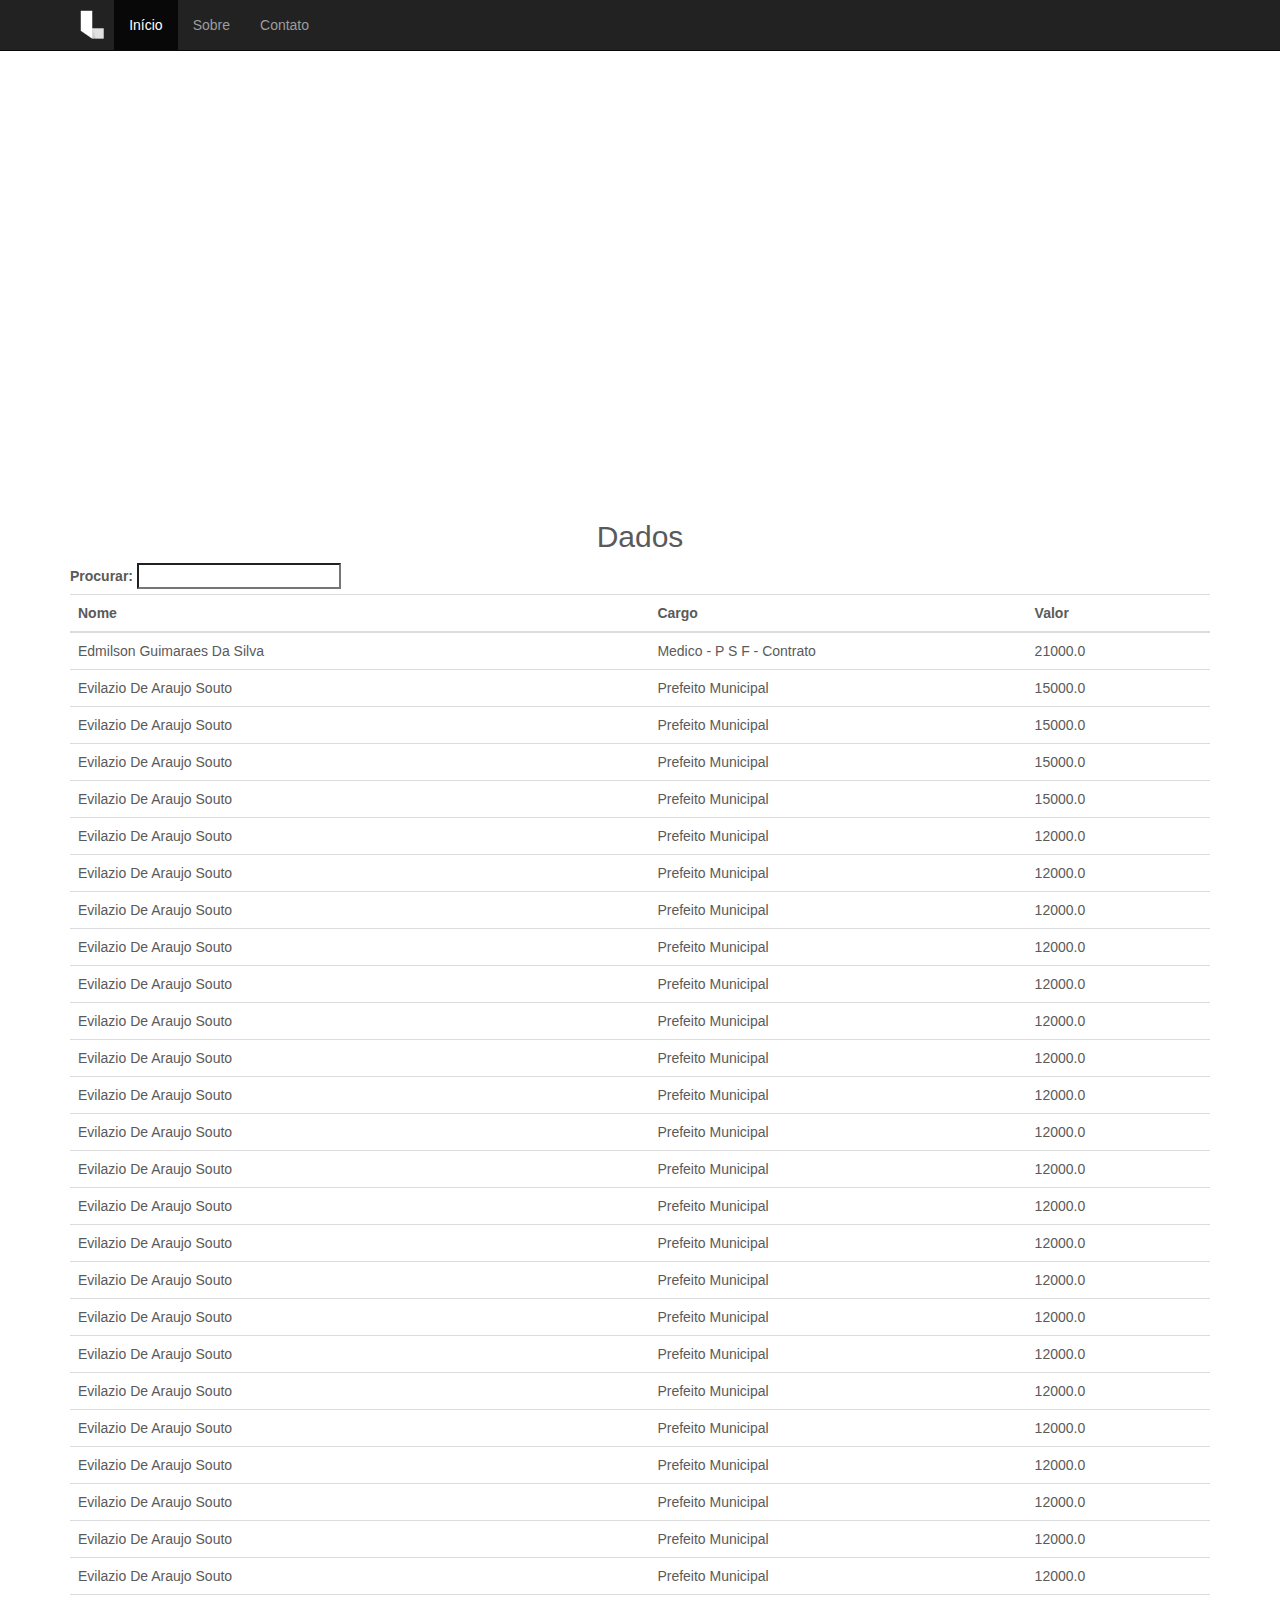
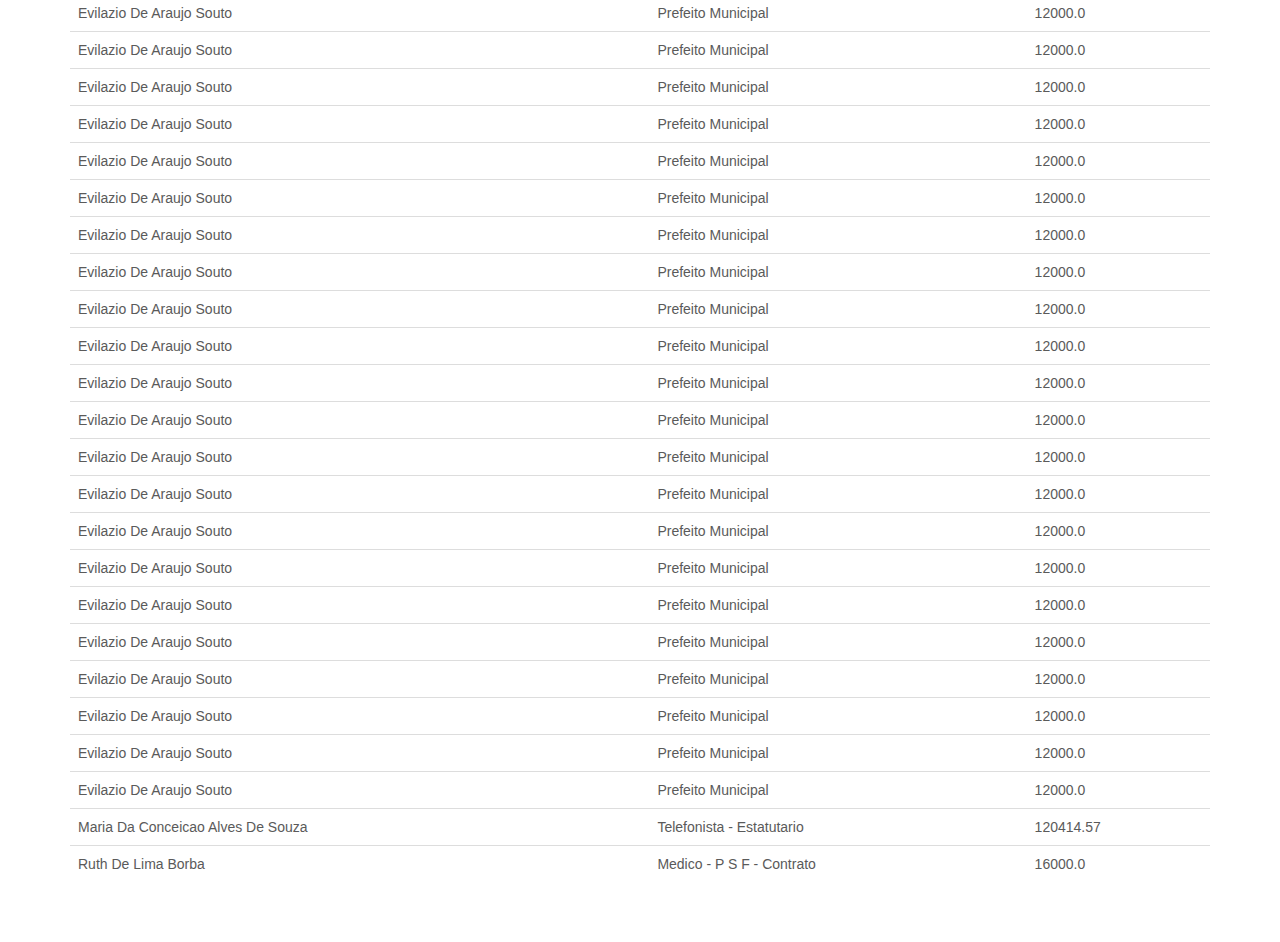
<file: tenorio.html>
<!DOCTYPE html>
<html lang="en">
  <head>
    <meta charset="utf-8">
    <meta http-equiv="X-UA-Compatible" content="IE=edge">
    <meta name="viewport" content="width=device-width, initial-scale=1">
    <!-- The above 3 meta tags *must* come first in the head; any other head content must come *after* these tags -->
    <meta name="description" content="">
    <meta name="author" content="">

    <title>Folha Limpa</title>

    <link rel="icon" href="image/Icone-Branca.ico" type="image/x-icon" />

    <!-- Bootstrap core CSS -->
    <link href="css/bootstrap.min.css" rel="stylesheet">

    <!-- IE10 viewport hack for Surface/desktop Windows 8 bug -->
    <link href="css/ie10-viewport-bug-workaround.css" rel="stylesheet">

    <!-- Just for debugging purposes. Don't actually copy these 2 lines! -->
    <!--[if lt IE 9]><script src="../../assets/js/ie8-responsive-file-warning.js"></script><![endif]-->
    <script src="js/ie-emulation-modes-warning.js"></script>

    <!-- HTML5 shim and Respond.js for IE8 support of HTML5 elements and media queries -->
    <!--[if lt IE 9]>
      <script src="https://oss.maxcdn.com/html5shiv/3.7.3/html5shiv.min.js"></script>
      <script src="https://oss.maxcdn.com/respond/1.4.2/respond.min.js"></script>
    <![endif]-->

    <!-- Custom styles for this template -->
    <link href="css/style.css" rel="stylesheet">




</head>

<body>

    <!-- Fixed navbar -->
    <nav class="navbar navbar-inverse navbar-fixed-top">
      <div class="container">
        <img id="icone-branca" src="image/Icone-Branca.png">
        <div class="navbar-header">
          <button type="button" class="navbar-toggle collapsed" data-toggle="collapse" data-target="#navbar" aria-expanded="false" aria-controls="navbar">
            <span class="sr-only">Toggle navigation</span>
            <span class="icon-bar"></span>
            <span class="icon-bar"></span>
            <span class="icon-bar"></span>
          </button>
        </div>
        <div id="navbar" class="navbar-collapse collapse">
          <ul class="nav navbar-nav">
            <li class="active"><a href="index.html">Início</a></li>
            <li><a href="#about">Sobre</a></li>
            <li><a href="#contact">Contato</a></li>
          </ul>
        </div><!--/.nav-collapse -->
      </div>
    </nav>
    

    <div class="container">
      
      <div class="row">
        
        <div class="col-lg-12">
          
          <div id="container-tenorio" style="min-width: 310px; height: 400px; max-width: 800px; margin: 0 auto; margin-top: 100px;"></div>

          <h2 style="text-align: center">Dados</h2>
          
          <table id="datatable" class="display table" cellspacing="0" width="100%">

          <script src="js/graficos/jquery-1.12.4.js"></script>
          <script src="js/graficos/jquery.dataTables.min.js"></script>
          <script src="https://code.highcharts.com/highcharts.js"></script>
          <script src="https://code.highcharts.com/modules/heatmap.js"></script>
          <script src="https://code.highcharts.com/modules/treemap.js"></script>
          <script src="js/graficos/tenorio.js"></script>
        </div>
      </div>
    </div>
      




    <!-- FOOTER -->
    <!--
      <footer>
        <p class="pull-right"><a href="#">Back to top</a></p>
        <p>&copy; 2016 Company, Inc. &middot; <a href="#">Privacy</a> &middot; <a href="#">Terms</a></p>
      </footer>
    -->
  </div><!-- /.container -->

    <!-- Script Tabela Bayeux -->
    <script>
      Highcharts.chart('container-tenorio', {
          series: [{
              type: 'treemap',
              layoutAlgorithm: 'squarified',
              data: tenorio_data,
              color: '#666666',
              dataLabels: {
                color: '#ffffff'
              }
          }],
          title: {
              text: 'Maiores Pagamentos na Prefeitura Municipal de Tenório'
          },
          tooltip: { valuePrefix: "R$ " }
      });
  </script>

  <script>
      $(document).ready(function () {
          $('#datatable').DataTable({
              "paging": false,
              language: {
                search: "Procurar: "
              },
              data: tenorio_data_table,
              columns: [
                  { title: "Nome" },
                  { title: "Cargo" },
                  { title: "Valor" },
              ]
          });
      });
  </script>


    <!-- Bootstrap core JavaScript
    ================================================== -->
    <!-- Placed at the end of the document so the pages load faster -->
    <!--<script src="https://ajax.googleapis.com/ajax/libs/jquery/1.12.4/jquery.min.js"></script>-->
    <script>window.jQuery || document.write('<script src="js/vendor/jquery.min.js"><\/script>')</script>
    <script src="js/bootstrap.min.js"></script>
    <!-- Just to make our placeholder images work. Don't actually copy the next line! -->
    <script src="js/holder.min.js"></script>
    <!-- IE10 viewport hack for Surface/desktop Windows 8 bug -->
    <script src="js/ie10-viewport-bug-workaround.js"></script>
</body>

  <script type="text/javascript">

  $( document ).ready(function() {
    //create trigger to resizeEnd event
    $(window).resize(function() {
        drawChart();
    });


  });

  </script>
</html>
</file>
<file: css/style.css>
/* GLOBAL STYLES
-------------------------------------------------- */
/* Padding below the footer and lighter body text */

body {
  padding-bottom: 40px;
  color: #5a5a5a;
}


/* CUSTOMIZE THE NAVBAR
-------------------------------------------------- */

#icone-branca {
  float: left;
  margin: 5px;
  width: 3%;
}

/* Special class on .container surrounding .navbar, used for positioning it into place. */
.navbar-wrapper {
  position: absolute;
  top: 0;
  right: 0;
  left: 0;
  z-index: 20;
}

/* Flip around the padding for proper display in narrow viewports */
.navbar-wrapper > .container {
  padding-right: 0;
  padding-left: 0;
}
.navbar-wrapper .navbar {
  padding-right: 15px;
  padding-left: 15px;
}
.navbar-wrapper .navbar .container {
  width: auto;
}


/* CUSTOMIZE THE CAROUSEL
-------------------------------------------------- */
#top img {

  width: 100%;
}

/* Carousel base class */
.carousel {
  height: 400px;
  margin-top: 50px;
  margin-bottom: 60px;
}
/* Since positioning the image, we need to help out the caption */
.carousel-caption {
  z-index: 10;
}

/* Declare heights because of positioning of img element */
.carousel .item {
  height: 400px;
  background-color: #618EB4;
}
.carousel-inner > .item > img {
  position: absolute;
  top: 0;
  left: 0;
  width: 100%;
  height: 100%;
}

.carousel-indicators li {

  background: #888888;
}

.carousel-indicators li:hover {

  background: #111111;
}


/* MARKETING CONTENT
-------------------------------------------------- */

/* Center align the text within the three columns below the carousel */
.marketing .col-lg-4 {
  margin-bottom: 20px;
  text-align: center;
}
.marketing h2 {
  font-weight: normal;
}
.marketing .col-lg-4 p {
  margin-right: 10px;
  margin-left: 10px;
}


/* Featurettes
------------------------- */

.featurette-divider {
  margin: 80px 0; /* Space out the Bootstrap <hr> more */
}

/* Thin out the marketing headings */
.featurette-heading {
  font-weight: 300;
  line-height: 1;
  letter-spacing: -1px;
}


/* RESPONSIVE CSS
-------------------------------------------------- */

@media (min-width: 768px) {
  /* Navbar positioning foo */
  .navbar-wrapper {
    margin-top: 20px;
  }
  .navbar-wrapper .container {
    padding-right: 15px;
    padding-left: 15px;
  }
  .navbar-wrapper .navbar {
    padding-right: 0;
    padding-left: 0;
  }

  /* The navbar becomes detached from the top, so we round the corners */
  .navbar-wrapper .navbar {
    border-radius: 4px;
  }

  /* Bump up size of carousel content */
  .carousel-caption p {
    margin-bottom: 20px;
    font-size: 21px;
    line-height: 1.4;
  }

  .featurette-heading {
    font-size: 50px;
  }
}

@media (min-width: 992px) {
  .featurette-heading {
    margin-top: 120px;
  }
}


/* Text INFORMATION */

.text-information h2 {
  text-align: center;
}

.text-information p {
  text-align: justify;
  font-size: 16px;
}

#datatable_info {

  display: none;
}


/* Paginação Pagina Grafos */
.paginate_button {

  margin: 0 5px;
}

#logos-apoio img {

  width: 100px;
}
</file>
<file: css/ie10-viewport-bug-workaround.css>
/*!
 * IE10 viewport hack for Surface/desktop Windows 8 bug
 * Copyright 2014-2015 Twitter, Inc.
 * Licensed under MIT (https://github.com/twbs/bootstrap/blob/master/LICENSE)
 */

/*
 * See the Getting Started docs for more information:
 * http://getbootstrap.com/getting-started/#support-ie10-width
 */
@-ms-viewport     { width: device-width; }
@-o-viewport      { width: device-width; }
@viewport         { width: device-width; }
</file>
